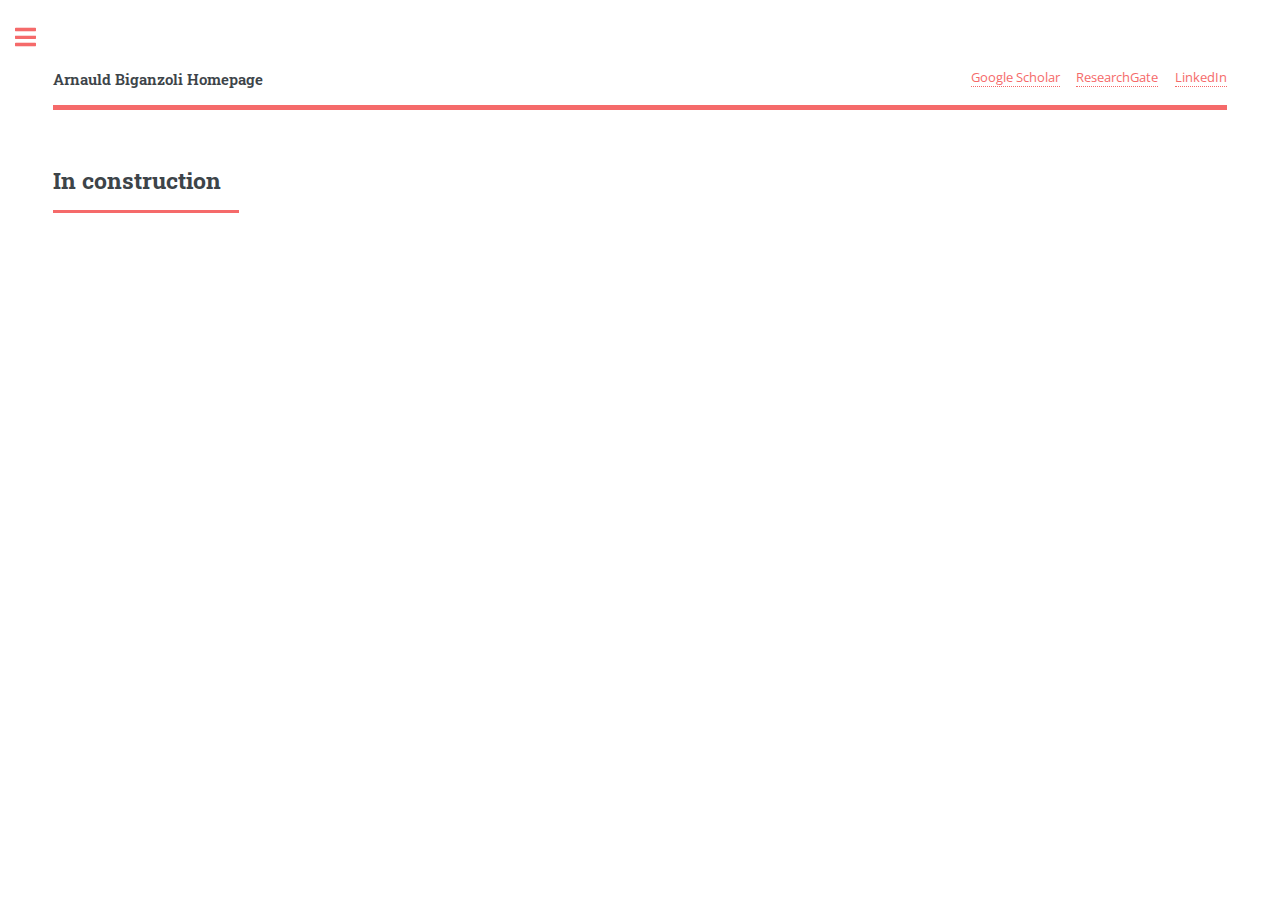
<file: Blog.html>
<!DOCTYPE HTML>
<!--
	BLOG
-->
<html>

<head>
	<title>Arnauld Biganzoli - Homepage</title>
	<meta charset="utf-8" />
	<meta name="viewport" content="width=device-width, initial-scale=1, user-scalable=no" />
	<link rel="stylesheet" href="assets/css/main.css" />
</head>

<body class="is-preload">

	<!-- Wrapper -->
	<div id="wrapper">

		<!-- Main -->
		<div id="main">
			<div class="inner">

				<!-- Header -->
				<header id="header">
					<a href="index.html" class="logo"><strong>Arnauld Biganzoli Homepage</strong> </a>
					<ul class="icons">
						<li><a href="https://scholar.google.fr/citations?user=h83aGFkAAAAJ&hl=fr"><span class="label">Google
									Scholar</span></a></li>
						<li><a href="https://www.researchgate.net/profile/Arnaud-Biganzoli"><span
									class="label">ResearchGate</span></a></li>
						<li><a href="https://www.linkedin.com/in/arnauld-biganzoli/"><span
									class="label">LinkedIn</span></a>
						</li>
					</ul>
				</header>

				<!-- Content -->
				<section>
					<header class="major">
						<h2>In construction</h2>
					</header>
				</section>
			</div>
		</div>

		<!-- Sidebar -->
		<div id="sidebar">
			<div class="inner">

				<!-- Menu -->
				<nav id="menu">
					<header class="major">
						<h2>Menu</h2>
					</header>
					<ul>
						<li><a href="index.html">Homepage</a></li>
						<li><a href="CV.html">CV</a></li>
						<li><a href="Research.html">Research</a></li>


						<ul>
							<li><a href="Research.html">Projects</a></li>
							<li><a href="Talks.html">Talks</a></li>
							<li><a href="Publications.html">Publications</a></li>
							<li><a href="Collaborators.html">Collaborators</a></li>

						</ul>

						<li><a href="Blog.html">Blog</a></li>

					</ul>
				</nav>

				<!-- Section -->
				<section>
					<header class="major">
						<h2>Contact</h2>
					</header>

					<ul class="contact">
						<li class="icon solid fa-envelope"><a
								href="mailto:arnauld.biganzoli@laplace.univ-tlse.fr">arnauld.biganzoli [at]
								laplace.univ-tlse.fr</a></li>
						<li class="icon solid fa-building">LAPLACE<br />118 route de Narbonne<br />31062 Toulouse cedex
							09, France</li>
					</ul>
				</section>

			</div>
		</div>
	</div>

	<!-- Scripts -->
	<script src="assets/js/jquery.min.js"></script>
	<script src="assets/js/browser.min.js"></script>
	<script src="assets/js/breakpoints.min.js"></script>
	<script src="assets/js/util.js"></script>
	<script src="assets/js/main.js"></script>

</body>

</html>
</file>
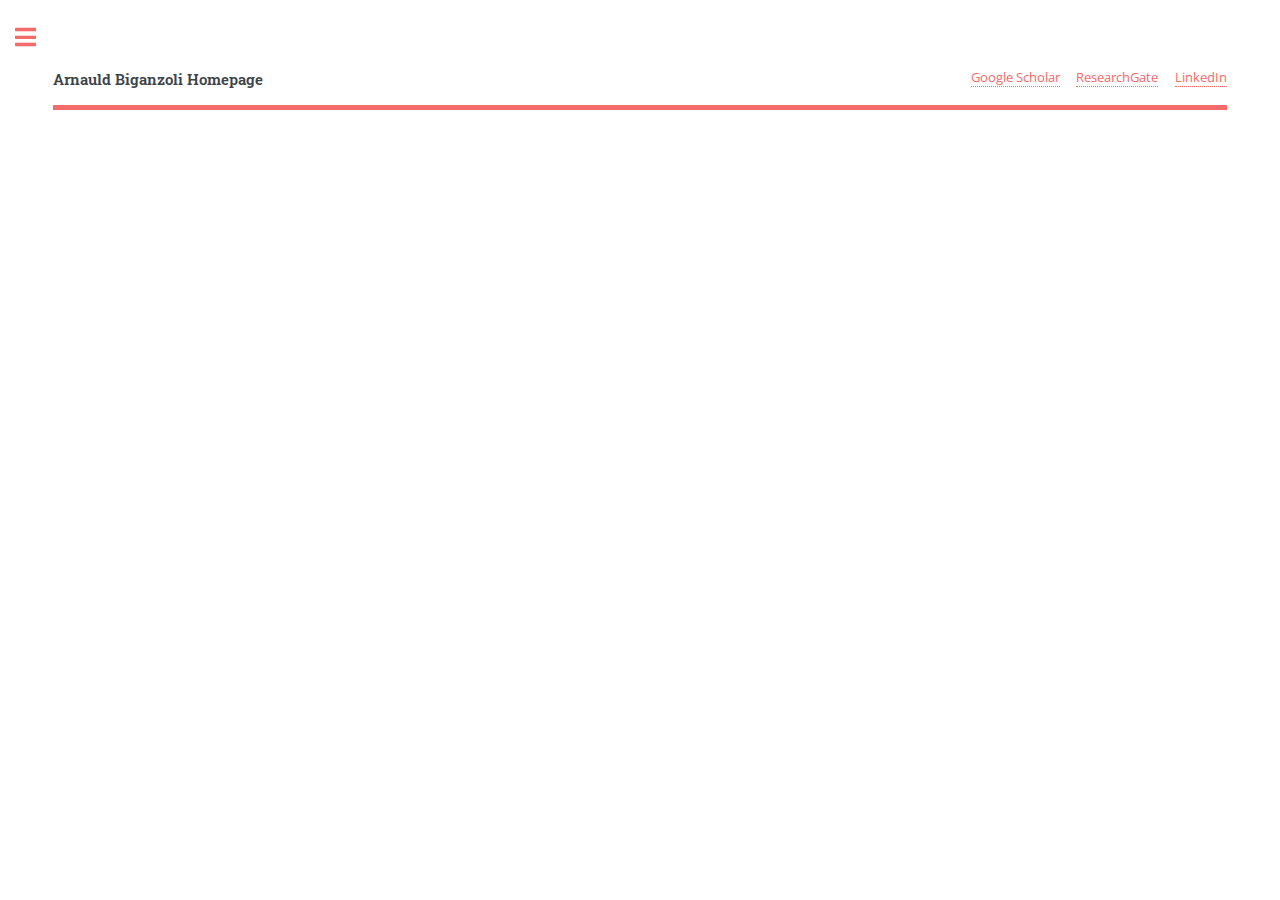
<file: Collaborators.html>
<!DOCTYPE HTML>
<!--
	Arnauld Biganzoli Homepage
-->
<html>

<head>
	<title>Arnauld Biganzoli - Homepage</title>
	<meta charset="utf-8" />
	<meta name="viewport" content="width=device-width, initial-scale=1, user-scalable=no" />
	<link rel="stylesheet" href="assets/css/main.css" />
</head>

<body class="is-preload">

	<!-- Wrapper -->
	<div id="wrapper">

		<!-- Main -->
		<div id="main">
			<div class="inner">

				<!-- Header -->
				<header id="header">
					<a href="index.html" class="logo"><strong>Arnauld Biganzoli Homepage</strong></a>
					<ul class="icons">
						<li><a href="https://scholar.google.fr/citations?user=h83aGFkAAAAJ&hl=fr"><span
									class="label">Google Scholar</span></a></li>
						<li><a href="https://www.researchgate.net/profile/Arnaud-Biganzoli"><span
									class="label">ResearchGate</span></a></li>
						<li><a href="https://www.linkedin.com/in/arnauld-biganzoli/"><span class="label">LinkedIn</span></a>
						</li>
					</ul>
				</header>
			</div>
		</div>

		<!-- Sidebar -->
		<div id="sidebar">
			<div class="inner">

				<!-- Menu -->
				<nav id="menu">
					<header class="major">
						<h2>Menu</h2>
					</header>
					<ul>
						<li><a href="index.html">Homepage</a></li>
						<!--<ul>
									<li><a href="index.html#news">News and open positions</a></li>
								</ul>-->
						<li><a href="CV.html">CV</a></li>
						<li><a href="Research.html">Research</a></li>
						<ul>
							<li><a href="Research.html">Projects</a></li>
							<li><a href="Talks.html">Talks</a></li>
							<li><a href="Publications.html">Publications</a></li>
							<li><a href="Collaborators.html">Collaborators</a></li>
						</ul>

						<li><a href="Blog.html">Blog</a></li>
					</ul>
				</nav>

				<!-- Section -->
				<section>
					<header class="major">
						<h2>Contact</h2>
					</header>

					<ul class="contact">
						<li class="icon solid fa-envelope"><a
								href="mailto:arnauld.biganzoli@laplace.univ-tlse.fr">arnauld.biganzoli [at]
								laplace.univ-tlse.fr</a></li>
						<li class="icon solid fa-building">LAPLACE<br />118 route de Narbonne<br />31062 Toulouse cedex
							09, France</li>
					</ul>
				</section>
			</div>
		</div>
	</div>

	<!-- Scripts -->
	<script src="assets/js/jquery.min.js"></script>
	<script src="assets/js/browser.min.js"></script>
	<script src="assets/js/breakpoints.min.js"></script>
	<script src="assets/js/util.js"></script>
	<script src="assets/js/main.js"></script>

</body>

</html>
</file>
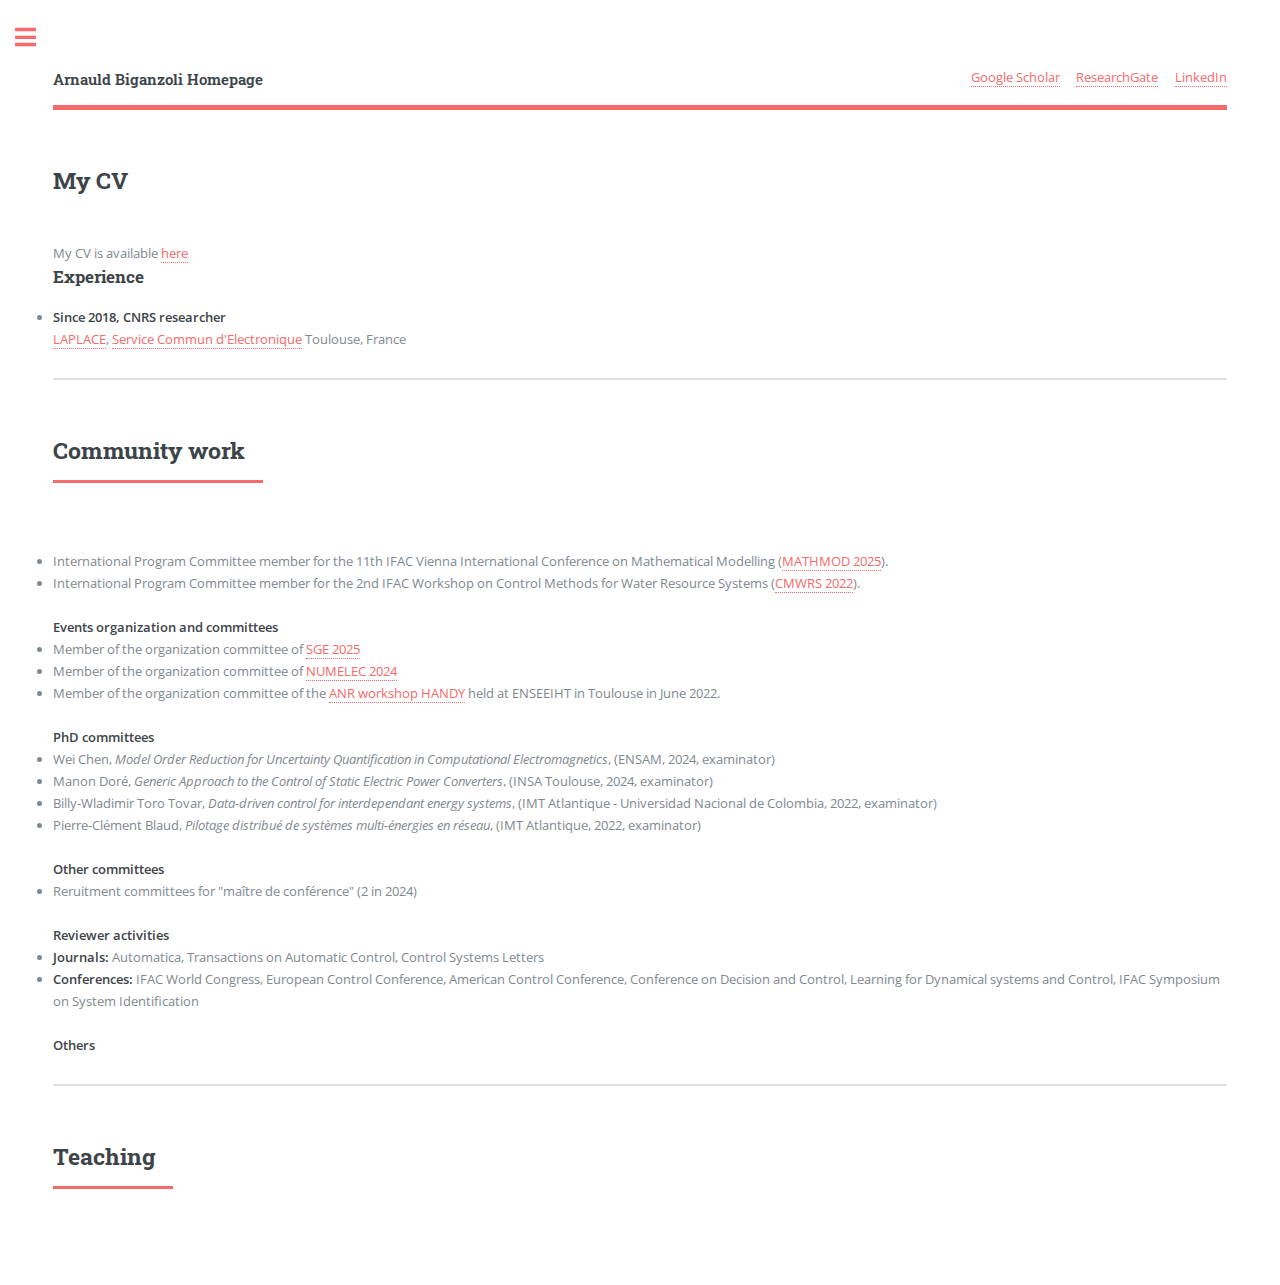
<file: CV.html>
<!DOCTYPE HTML>
<!--
	CV
-->
<html>

<head>
	<title>Arnauld Biganzoli - Homepage</title>
	<meta charset="utf-8" />
	<meta name="viewport" content="width=device-width, initial-scale=1, user-scalable=no" />
	<link rel="stylesheet" href="assets/css/main.css" />
</head>

<body class="is-preload">

	<!-- Wrapper -->
	<div id="wrapper">

		<!-- Main -->
		<div id="main">
			<div class="inner">

				<!-- Header -->
				<header id="header">
					<a href="index.html" class="logo"><strong>Arnauld Biganzoli Homepage</strong> </a>
					<ul class="icons">
						<li><a href="https://scholar.google.fr/citations?user=h83aGFkAAAAJ&hl=fr"><span class="label">Google
									Scholar</span></a></li>
						<li><a href="https://www.researchgate.net/profile/Arnaud-Biganzoli"><span
									class="label">ResearchGate</span></a></li>
						<li><a href="https://www.linkedin.com/in/arnauld-biganzoli/"><span
									class="label">LinkedIn</span></a></li>
					</ul>
				</header>

				<!-- Content -->
				<section>

					<!-- Content -->
					<header class="major">
						<h2>My CV </h2>
						<br>
						My CV is available <a href="CV-BIGANZOLI-Arnauld.pdf">here</a>
						<br>
					</header>

					<div class="row">
						<div class="col-md-auto">
							<h3>Experience</h3>
							<li><b>Since 2018, CNRS researcher</b> <br> <a
									href="http://www.laplace.univ-tlse.fr/">LAPLACE</a>, <a
									href="http://www.laplace.univ-tlse.fr/">Service Commun d'Electronique</a> Toulouse,
								France</li>
						</div>
					</div>
				</section>
				<section>
					<header class="major">
						<h2>Community work</h2>
					</header>

					<br>
					<li>International Program Committee member for the 11th IFAC Vienna International Conference on
						Mathematical Modelling (<a href="https://www.mathmod.at/">MATHMOD 2025</a>).</li>
					<li>International Program Committee member for the 2nd IFAC Workshop on Control Methods for Water
						Resource Systems (<a href="https://cmwrs2022.deib.polimi.it/">CMWRS 2022</a>).</li>

					<br>
					<b>Events organization and committees</b>
					<li>Member of the organization committee of <a href="https://sge2025.sciencesconf.org/">SGE 2025</a>
					</li>
					<li>Member of the organization committee of <a
							href="https://numelec2024.sciencesconf.org/?forward-action=index&forward-controller=index&lang=en">NUMELEC
							2024</a></li>
					<li>Member of the organization committee of the <a
							href="https://sites.google.com/view/anr-handy-workshop-toulouse-22/home">ANR workshop
							HANDY</a> held at ENSEEIHT in Toulouse in June 2022.</li>

					<br>
					<b>PhD committees</b>
					<li>Wei Chen, <i>Model Order Reduction for Uncertainty Quantification in Computational
							Electromagnetics</i>, (ENSAM, 2024, examinator)</li>
					<li>Manon Doré, <i>Generic Approach to the Control of Static Electric Power Converters</i>, (INSA
						Toulouse, 2024, examinator)</li>
					<li>Billy-Wladimir Toro Tovar, <i>Data-driven control for interdependant energy systems</i>, (IMT
						Atlantique - Universidad Nacional de Colombia, 2022, examinator)</li>
					<li>Pierre-Clément Blaud, <i>Pilotage distribué de systèmes multi-énergies en réseau</i>, (IMT
						Atlantique, 2022, examinator)</li>

					<br>
					<b>Other committees</b>
					<li>Reruitment committees for "maître de conférence" (2 in 2024)</li>

					<br>
					<b>Reviewer activities</b>
					<li><b>Journals:</b> Automatica, Transactions on Automatic Control, Control Systems Letters </li>
					<li><b>Conferences:</b> IFAC World Congress, European Control Conference, American Control
						Conference, Conference on Decision and Control, Learning for Dynamical systems and Control, IFAC
						Symposium on System Identification</li>

					<br>
					<b>Others</b>
				</section>
				<section>
					<header class="major">
						<h2>Teaching</h2>
					</header>
					<br>
				</section>
			</div>
		</div>

		<!-- Sidebar -->
		<div id="sidebar">
			<div class="inner">

				<!-- Menu -->
				<nav id="menu">
					<header class="major">
						<h2>Menu</h2>
					</header>
					<ul>
						<li><a href="index.html">Homepage</a></li>
						<!--<ul>
								<li><a href="index.html#news">News and open positions</a></li>
							</ul>-->
						<li><a href="CV.html">CV</a></li>
						<li><a href="Research.html">Research</a></li>

						<ul>
							<li><a href="Research.html">Projects</a></li>
							<li><a href="Talks.html">Talks</a></li>
							<li><a href="Publications.html">Publications</a></li>
							<li><a href="Collaborators.html">Collaborators</a></li>
						</ul>

						<li><a href="Blog.html">Blog</a></li>
					</ul>
				</nav>



				<!-- Section -->
				<section>
					<header class="major">
						<h2>Contact</h2>
					</header>

					<ul class="contact">
						<li class="icon solid fa-envelope"><a
								href="mailto:arnauld.biganzoli@laplace.univ-tlse.fr">arnauld.biganzoli [at]
								laplace.univ-tlse.fr</a></li>
						<li class="icon solid fa-building">LAPLACE<br />118 route de Narbonne<br />31062 Toulouse cedex
							09, France</li>
					</ul>
				</section>
			</div>
		</div>
	</div>

	<!-- Scripts -->
	<script src="assets/js/jquery.min.js"></script>
	<script src="assets/js/browser.min.js"></script>
	<script src="assets/js/breakpoints.min.js"></script>
	<script src="assets/js/util.js"></script>
	<script src="assets/js/main.js"></script>

</body>

</html>
</file>
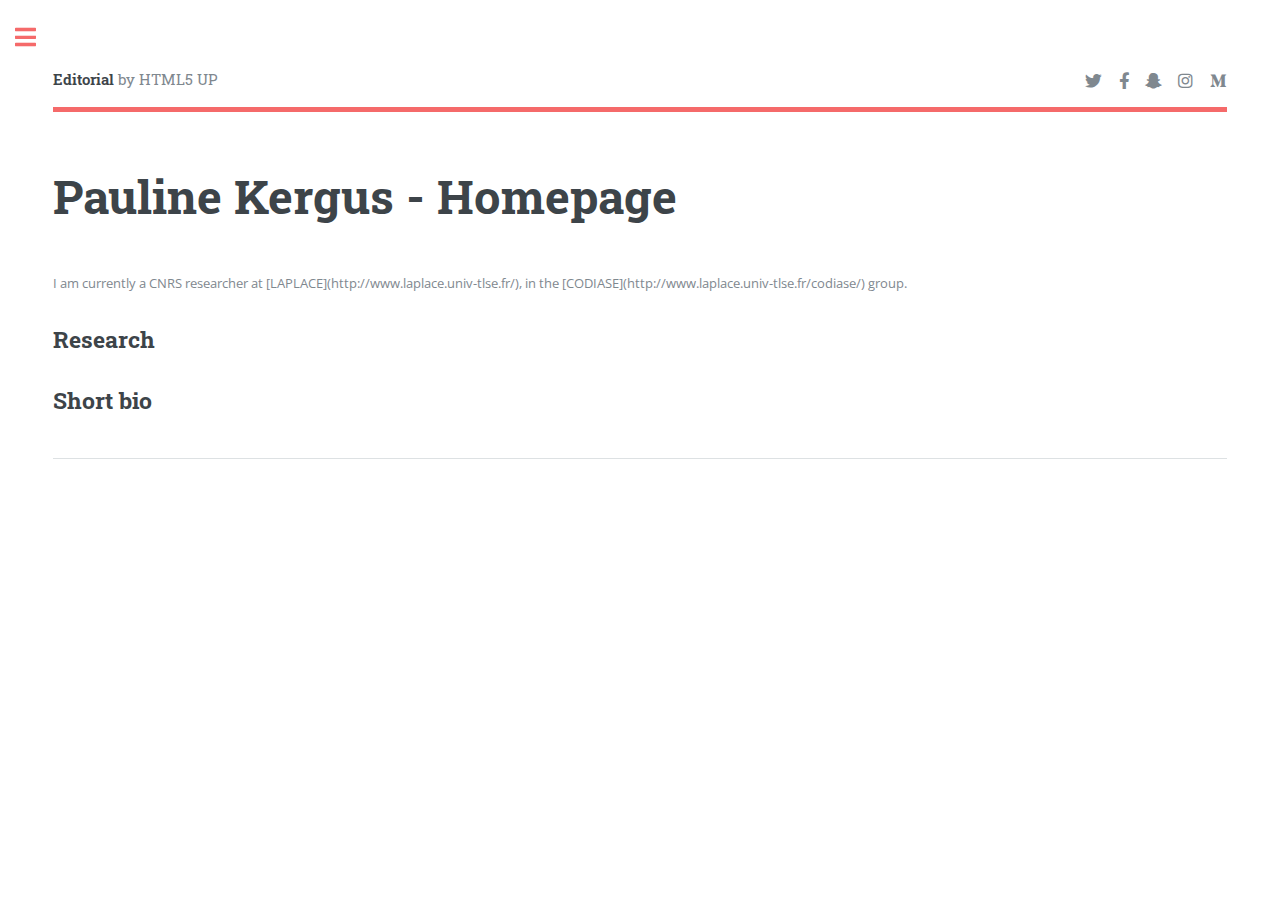
<file: generic.html>
<!DOCTYPE HTML>
<!--
	Editorial by HTML5 UP
	html5up.net | @ajlkn
	Free for personal and commercial use under the CCA 3.0 license (html5up.net/license)
-->
<html>

<head>
	<title>Arnauld Biganzoli - Homepage</title>
	<meta charset="utf-8" />
	<meta name="viewport" content="width=device-width, initial-scale=1, user-scalable=no" />
	<link rel="stylesheet" href="assets/css/main.css" />
</head>

<body class="is-preload">

	<!-- Wrapper -->
	<div id="wrapper">

		<!-- Main -->
		<div id="main">
			<div class="inner">

				<!-- Header -->
				<header id="header">
					<a href="index.html" class="logo"><strong>Editorial</strong> by HTML5 UP</a>
					<ul class="icons">
						<li><a href="#" class="icon brands fa-twitter"><span class="label">Twitter</span></a></li>
						<li><a href="#" class="icon brands fa-facebook-f"><span class="label">Facebook</span></a></li>
						<li><a href="#" class="icon brands fa-snapchat-ghost"><span class="label">Snapchat</span></a>
						</li>
						<li><a href="#" class="icon brands fa-instagram"><span class="label">Instagram</span></a></li>
						<li><a href="#" class="icon brands fa-medium-m"><span class="label">Medium</span></a></li>
					</ul>
				</header>

				<!-- Content -->
				<section>
					<header class="main">
						<h1>Pauline Kergus - Homepage</h1>
					</header>

					<p>I am currently a CNRS researcher at [LAPLACE](http://www.laplace.univ-tlse.fr/), in the
						[CODIASE](http://www.laplace.univ-tlse.fr/codiase/) group. </p>

					<h2>Research</h2>
					<p>
					</p>

					<h2>Short bio</h2>
					<p>
					</p>

					<hr class="major" />

				</section>

			</div>
		</div>

		<!-- Sidebar -->
		<div id="sidebar">
			<div class="inner">

				<!-- Menu -->
				<nav id="menu">
					<header class="major">
						<h2>Menu</h2>
					</header>
					<ul>
						<li><a href="index.html">Homepage</a></li>
						<li><a href="generic.html">Generic</a></li>
						<li><a href="elements.html">Elements</a></li>
						<li>
							<span class="opener">Submenu</span>
							<ul>
								<li><a href="#">Lorem Dolor</a></li>
								<li><a href="#">Ipsum Adipiscing</a></li>
								<li><a href="#">Tempus Magna</a></li>
								<li><a href="#">Feugiat Veroeros</a></li>
							</ul>
						</li>
						<li><a href="#">Etiam Dolore</a></li>
						<li><a href="#">Adipiscing</a></li>
						<li>
							<span class="opener">Another Submenu</span>
							<ul>
								<li><a href="#">Lorem Dolor</a></li>
								<li><a href="#">Ipsum Adipiscing</a></li>
								<li><a href="#">Tempus Magna</a></li>
								<li><a href="#">Feugiat Veroeros</a></li>
							</ul>
						</li>
						<li><a href="#">Maximus Erat</a></li>
						<li><a href="#">Sapien Mauris</a></li>
						<li><a href="#">Amet Lacinia</a></li>
					</ul>
				</nav>

				<!-- Section -->
				<section>
					<header class="major">
						<h2>Ante interdum</h2>
					</header>
					<div class="mini-posts">
						<article>
							<a href="#" class="image"><img src="images/pic07.jpg" alt="" /></a>
							<p>Aenean ornare velit lacus, ac varius enim lorem ullamcorper dolore aliquam.</p>
						</article>
						<article>
							<a href="#" class="image"><img src="images/pic08.jpg" alt="" /></a>
							<p>Aenean ornare velit lacus, ac varius enim lorem ullamcorper dolore aliquam.</p>
						</article>
						<article>
							<a href="#" class="image"><img src="images/pic09.jpg" alt="" /></a>
							<p>Aenean ornare velit lacus, ac varius enim lorem ullamcorper dolore aliquam.</p>
						</article>
					</div>
					<ul class="actions">
						<li><a href="#" class="button">More</a></li>
					</ul>
				</section>

				<!-- Section -->
				<section>
					<header class="major">
						<h2>Get in touch</h2>
					</header>
					<p>Sed varius enim lorem ullamcorper dolore aliquam aenean ornare velit lacus, ac varius enim lorem
						ullamcorper dolore. Proin sed aliquam facilisis ante interdum. Sed nulla amet lorem feugiat
						tempus aliquam.</p>
					<ul class="contact">
						<li class="icon solid fa-envelope"><a href="#">information@untitled.tld</a></li>
						<li class="icon solid fa-phone">(000) 000-0000</li>
						<li class="icon solid fa-home">1234 Somewhere Road #8254<br />
							Nashville, TN 00000-0000</li>
					</ul>
				</section>

				<!-- Footer -->
				<footer id="footer">
					<p class="copyright">&copy; Untitled. All rights reserved. Demo Images: <a
							href="https://unsplash.com">Unsplash</a>. Design: <a href="https://html5up.net">HTML5
							UP</a>.</p>
				</footer>

			</div>
		</div>

	</div>

	<!-- Scripts -->
	<script src="assets/js/jquery.min.js"></script>
	<script src="assets/js/browser.min.js"></script>
	<script src="assets/js/breakpoints.min.js"></script>
	<script src="assets/js/util.js"></script>
	<script src="assets/js/main.js"></script>

</body>

</html>
</file>
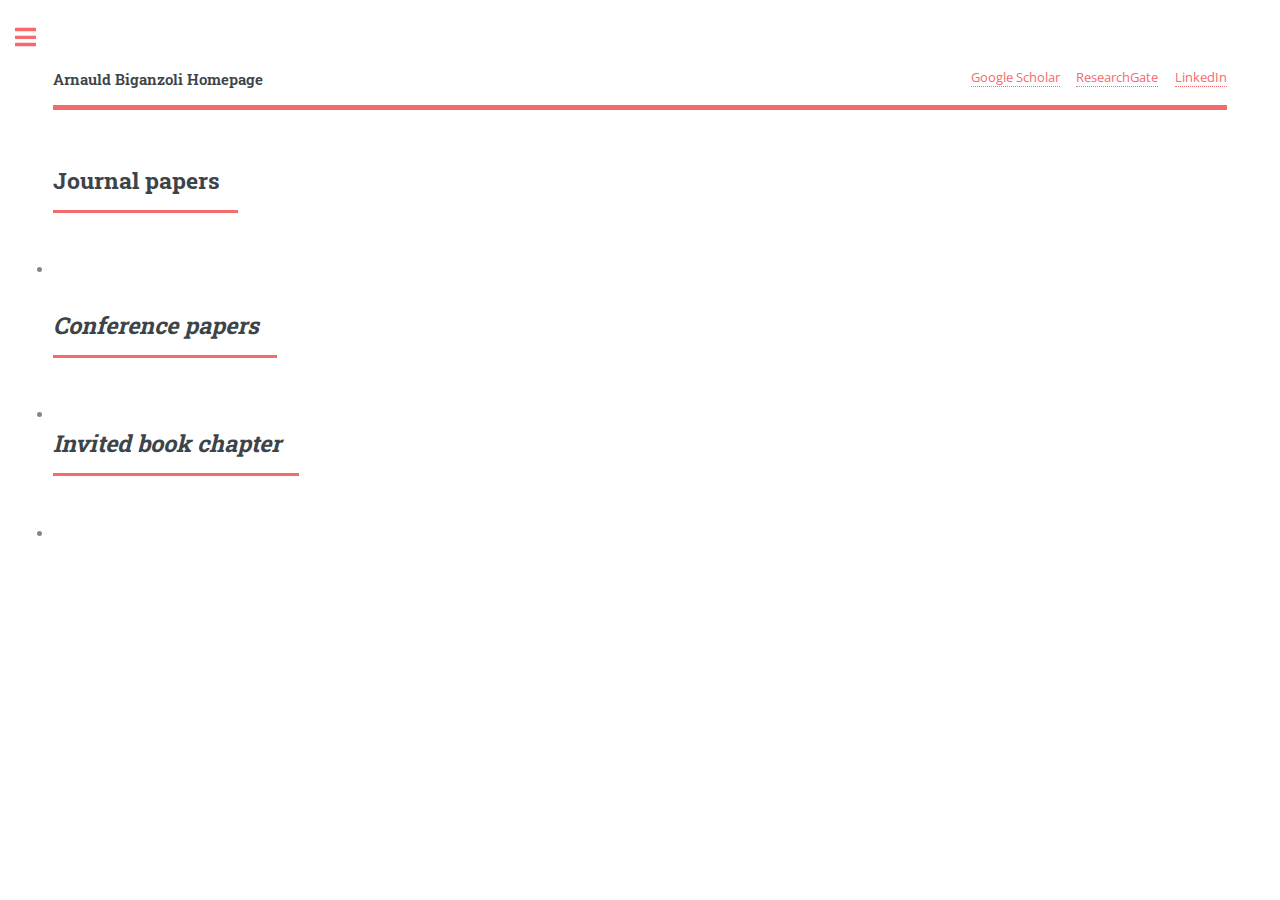
<file: Publications.html>
<!DOCTYPE HTML>
<!--
	Arnauld Biganzoli Homepage
-->
<html>

<head>
	<title>Arnauld Biganzoli - Homepage</title>
	<meta charset="utf-8" />
	<meta name="viewport" content="width=device-width, initial-scale=1, user-scalable=no" />
	<link rel="stylesheet" href="assets/css/main.css" />
</head>

<body class="is-preload">

	<!-- Wrapper -->
	<div id="wrapper">

		<!-- Main -->
		<div id="main">
			<div class="inner">

				<!-- Header -->
				<header id="header">
					<a href="index.html" class="logo"><strong>Arnauld Biganzoli Homepage</strong></a>
					<ul class="icons">
						<li><a href="https://scholar.google.fr/citations?user=h83aGFkAAAAJ&hl=fr"><span
									class="label">Google
									Scholar</span></a></li>
						<li><a href="https://www.researchgate.net/profile/Arnaud-Biganzoli"><span
									class="label">ResearchGate</span></a></li>
						<li><a href="https://www.linkedin.com/in/arnauld-biganzoli/"><span
									class="label">LinkedIn</span></a>
						</li>
					</ul>
				</header>

				<section>
					<header class="major">
						<h2>Journal papers</h2>
					</header>
					<li><i>
						<!-- TODO -->
					</li>
				</section>

				<section>
					<header class="major">
						<h2>Conference papers</h2>
					</header>
					<li><i>
						<!-- TODO -->
					</li>
				</section>

				<section>
					<header class="major">
						<h2>Invited book chapter</h2>
					</header>
					<li><i>
						<!-- TODO -->
					</li>
				</section>
			</div>
		</div>

		<!-- Sidebar -->
		<div id="sidebar">
			<div class="inner">

				<!-- Menu -->
				<nav id="menu">
					<header class="major">
						<h2>Menu</h2>
					</header>
					<ul>
						<li><a href="index.html">Homepage</a></li>
						<!--<ul>
										<li><a href="index.html#news">News and open positions</a></li>
									</ul>-->
						<li><a href="CV.html">CV</a></li>
						<li><a href="Research.html">Research</a></li>


						<ul>
							<li><a href="Research.html">Projects</a></li>
							<li><a href="Talks.html">Talks</a></li>
							<li><a href="Publications.html">Publications</a></li>
							<li><a href="Collaborators.html">Collaborators</a></li>

						</ul>

						<li><a href="Blog.html">Blog</a></li>

					</ul>
				</nav>



				<!-- Section -->
				<section>
					<header class="major">
						<h2>Contact</h2>
					</header>

					<ul class="contact">
						<li class="icon solid fa-envelope"><a
								href="mailto:arnauld.biganzoli@laplace.univ-tlse.fr">arnauld.biganzoli [at]
								laplace.univ-tlse.fr</a></li>
						<li class="icon solid fa-building">LAPLACE<br />118 route de Narbonne<br />31062 Toulouse cedex
							09, France</li>
					</ul>
				</section>



			</div>
		</div>

	</div>

	<!-- Scripts -->
	<script src="assets/js/jquery.min.js"></script>
	<script src="assets/js/browser.min.js"></script>
	<script src="assets/js/breakpoints.min.js"></script>
	<script src="assets/js/util.js"></script>
	<script src="assets/js/main.js"></script>

</body>

</html>
</file>
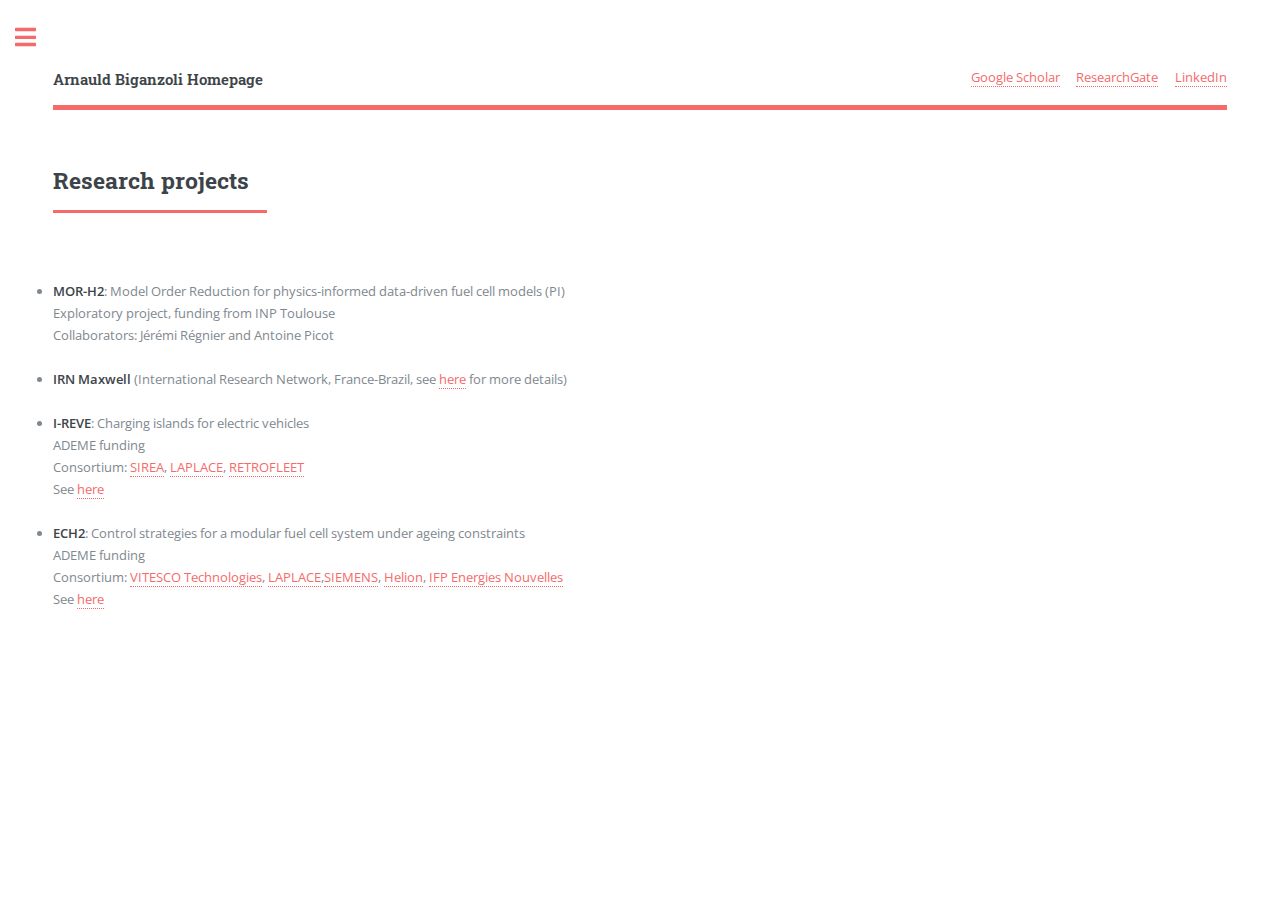
<file: Research.html>
<!DOCTYPE HTML>
<!--
	CV
-->
<html>

<head>
	<title>Arnauld Biganzoli - Homepage</title>
	<meta charset="utf-8" />
	<meta name="viewport" content="width=device-width, initial-scale=1, user-scalable=no" />
	<link rel="stylesheet" href="assets/css/main.css" />
</head>

<body class="is-preload">

	<!-- Wrapper -->
	<div id="wrapper">

		<!-- Main -->
		<div id="main">
			<div class="inner">

				<!-- Header -->
				<header id="header">
					<a href="index.html" class="logo"><strong>Arnauld Biganzoli Homepage</strong> </a>
					<ul class="icons">
						<li><a href="https://scholar.google.fr/citations?user=h83aGFkAAAAJ&hl=fr"><span class="label">Google
									Scholar</span></a></li>
						<li><a href="https://www.researchgate.net/profile/Arnaud-Biganzoli"><span
									class="label">ResearchGate</span></a></li>
						<li><a href="https://www.linkedin.com/in/arnauld-biganzoli/"><span
									class="label">LinkedIn</span></a>
						</li>
					</ul>
				</header>

				<!-- Content -->
				<section>
					<header class="major">
						<h2>Research projects</h2>
					</header>

					<br>
					<li> <b>MOR-H2</b>: Model Order Reduction for physics-informed data-driven fuel cell models (PI)<br>
						Exploratory project, funding from INP Toulouse<br>
						Collaborators: Jérémi Régnier and Antoine Picot </li>

					<br>
					<li><b>IRN Maxwell</b> (International Research Network, France-Brazil, see <a
							href="https://rio.office.cnrs.fr/recherche/irn-maxwell-methodes-et-outils-multi-echelles-pour-la-modelisation-et-la-conception-des-composants-et-systemes-electriques/">here</a>
						for more details) </li>

					<br>
					<li><b>I-REVE</b>: Charging islands for electric vehicles<br>
						ADEME funding<br>
						Consortium: <a href="https://www.sireagroup.com/">SIREA</a>, <a
							href="https://www.laplace.univ-tlse.fr/">LAPLACE</a>, <a
							href="https://www.retrofleet.fr/">RETROFLEET</a> <br>
						See <a
							href="https://librairie.ademe.fr/mobilite-et-transport/6202-i-reve-ilots-de-recharge-pour-vehicule-electrique-utilisant-les-enr-et-un-stockage-pilote.html">here</a>
					</li>

					<br>
					<li><b>ECH2</b>: Control strategies for a modular fuel cell system under ageing constraints <br>
						ADEME funding<br>
						Consortium: <a href="https://www.vitesco-technologies.com/fr-fr">VITESCO Technologies</a>, <a
							href="https://www.laplace.univ-tlse.fr/">LAPLACE</a>,<a
							href="https://www.siemens.com/fr/fr.html">SIEMENS</a>, <a
							href="https://www.helionenergy.com/">Helion</a>, <a
							href="https://www.ifpenergiesnouvelles.fr/">IFP Energies Nouvelles</a> <br>
						See <a href="https://librairie.ademe.fr/mobilite-et-transport/5244-ech2.html">here</a> </li>

				</section>

			</div>

		</div>

		<!-- Sidebar -->
		<div id="sidebar">
			<div class="inner">

				<!-- Menu -->
				<nav id="menu">
					<header class="major">
						<h2>Menu</h2>
					</header>
					<ul>
						<li><a href="index.html">Homepage</a></li>
						<!--<ul>
										<li><a href="index.html#news">News and open positions</a></li>
									</ul>-->
						<li><a href="CV.html">CV</a></li>
						<li><a href="Research.html">Research</a></li>


						<ul>
							<li><a href="Research.html">Projects</a></li>
							<li><a href="Talks.html">Talks</a></li>
							<li><a href="Publications.html">Publications</a></li>
							<li><a href="Collaborators.html">Collaborators</a></li>

						</ul>

						<li><a href="Blog.html">Blog</a></li>

					</ul>
				</nav>



				<!-- Section -->
				<section>
					<header class="major">
						<h2>Contact</h2>
					</header>

					<ul class="contact">
						<li class="icon solid fa-envelope"><a
								href="mailto:arnauld.biganzoli@laplace.univ-tlse.fr">arnauld.biganzoli [at]
								laplace.univ-tlse.fr</a></li>
						<li class="icon solid fa-building">LAPLACE<br />118 route de Narbonne<br />31062 Toulouse cedex
							09, France</li>
					</ul>
				</section>

			</div>
		</div>

	</div>

	<!-- Scripts -->
	<script src="assets/js/jquery.min.js"></script>
	<script src="assets/js/browser.min.js"></script>
	<script src="assets/js/breakpoints.min.js"></script>
	<script src="assets/js/util.js"></script>
	<script src="assets/js/main.js"></script>

</body>

</html>
</file>
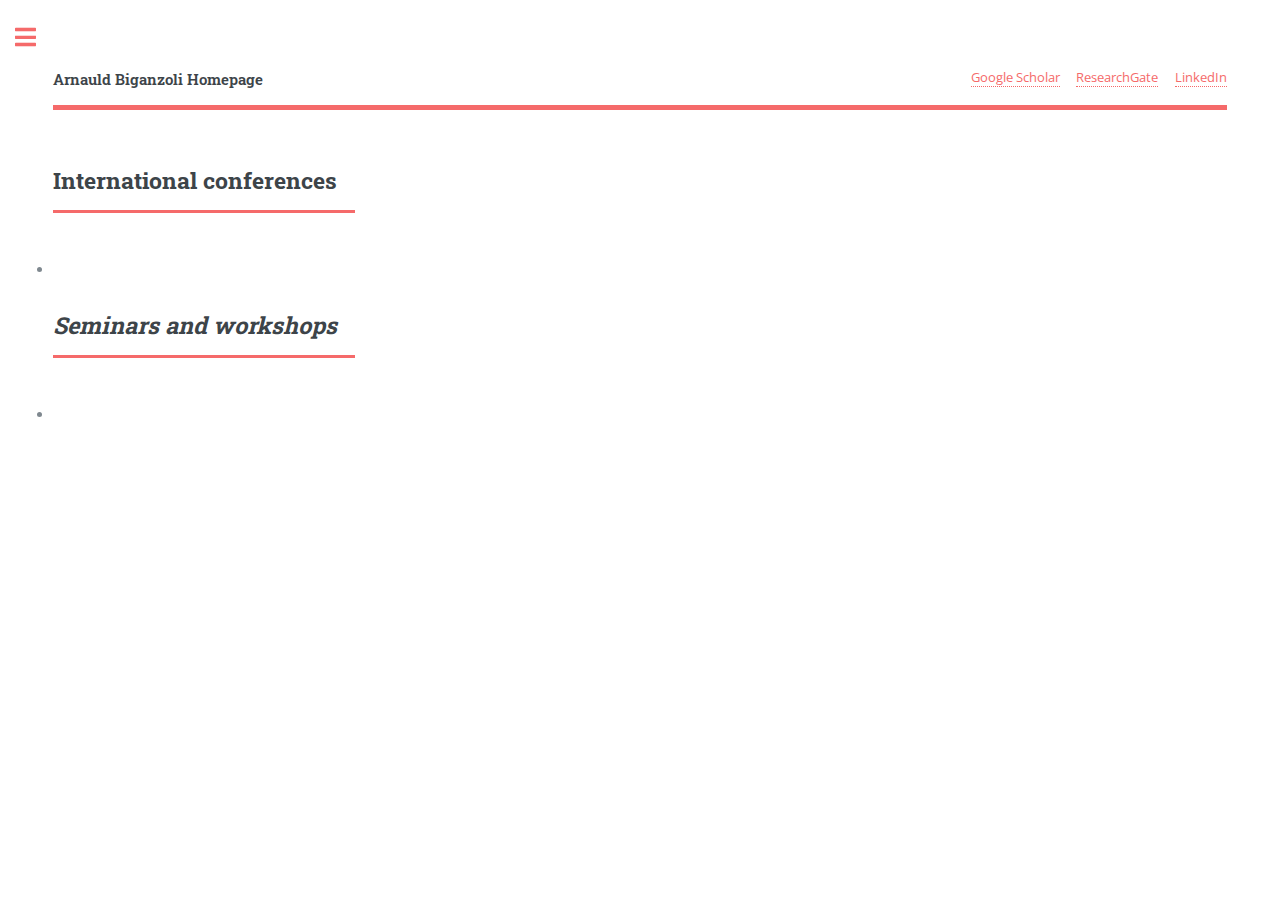
<file: Talks.html>
<!DOCTYPE HTML>
<!--
	Pauline Kergus Homepage
-->
<html>

<head>
	<title>Arnauld Biganzoli - Homepage</title>
	<meta charset="utf-8" />
	<meta name="viewport" content="width=device-width, initial-scale=1, user-scalable=no" />
	<link rel="stylesheet" href="assets/css/main.css" />
</head>

<body class="is-preload">

	<!-- Wrapper -->
	<div id="wrapper">

		<!-- Main -->
		<div id="main">
			<div class="inner">

				<!-- Header -->
				<header id="header">
					<a href="index.html" class="logo"><strong>Arnauld Biganzoli Homepage</strong></a>
					<ul class="icons">
						<li><a href="https://scholar.google.fr/citations?user=h83aGFkAAAAJ&hl=fr"><span
									class="label">Google Scholar</span></a></li>
						<li><a href="https://www.researchgate.net/profile/Arnaud-Biganzoli"><span
									class="label">ResearchGate</span></a></li>
						<li><a href="https://www.linkedin.com/in/arnauld-biganzoli/"><span
									class="label">LinkedIn</span></a>
						</li>
					</ul>
				</header>

				<section>
					<header class="major">
						<h2>International conferences</h2>
					</header>
					<li> <i>
							<!-- TODO -->
					</li>
				</section>

				<section>
					<header class="major">
						<h2>Seminars and workshops</h2>
					</header>
					<li><i>
							<!-- TODO -->
					</li>
				</section>

			</div>
		</div>

		<!-- Sidebar -->
		<div id="sidebar">
			<div class="inner">

				<!-- Menu -->
				<nav id="menu">
					<header class="major">
						<h2>Menu</h2>
					</header>
					<ul>
						<li><a href="index.html">Homepage</a></li>
						<!--<ul>
							<li><a href="index.html#news">News and open positions</a></li>
						</ul>-->
						<li><a href="CV.html">CV</a></li>
						<li><a href="Research.html">Research</a></li>


						<ul>
							<li><a href="Research.html">Projects</a></li>
							<li><a href="Talks.html">Talks</a></li>
							<li><a href="Publications.html">Publications</a></li>
							<li><a href="Collaborators.html">Collaborators</a></li>

						</ul>

						<li><a href="Blog.html">Blog</a></li>

					</ul>
				</nav>

				<!-- Section -->
				<section>
					<header class="major">
						<h2>Contact</h2>
					</header>

					<ul class="contact">
						<li class="icon solid fa-envelope"><a
								href="mailto:arnauld.biganzoli@laplace.univ-tlse.fr">arnauld.biganzoli [at]
								laplace.univ-tlse.fr</a></li>
						<li class="icon solid fa-building">LAPLACE<br />118 route de Narbonne<br />31062 Toulouse cedex
							09, France</li>
					</ul>
				</section>
			</div>
		</div>

	</div>

	<!-- Scripts -->
	<script src="assets/js/jquery.min.js"></script>
	<script src="assets/js/browser.min.js"></script>
	<script src="assets/js/breakpoints.min.js"></script>
	<script src="assets/js/util.js"></script>
	<script src="assets/js/main.js"></script>

</body>

</html>
</file>
<file: assets/css/main.css>
@import url(fontawesome-all.min.css);
@import url("https://fonts.googleapis.com/css?family=Open+Sans:400,600,400italic,600italic|Roboto+Slab:400,700");

/*
	Editorial by HTML5 UP
	html5up.net | @ajlkn
	Free for personal and commercial use under the CCA 3.0 license (html5up.net/license)
*/

html,
body,
div,
span,
applet,
object,
iframe,
h1,
h2,
h3,
h4,
h5,
h6,
p,
blockquote,
pre,
a,
abbr,
acronym,
address,
big,
cite,
code,
del,
dfn,
em,
img,
ins,
kbd,
q,
s,
samp,
small,
strike,
strong,
sub,
sup,
tt,
var,
b,
u,
i,
center,
dl,
dt,
dd,
ol,
ul,
li,
fieldset,
form,
label,
legend,
table,
caption,
tbody,
tfoot,
thead,
tr,
th,
td,
article,
aside,
canvas,
details,
embed,
figure,
figcaption,
footer,
header,
hgroup,
menu,
nav,
output,
ruby,
section,
summary,
time,
mark,
audio,
video {
    margin: 0;
    padding: 0;
    border: 0;
    font-size: 100%;
    font: inherit;
    vertical-align: baseline;
}

article,
aside,
details,
figcaption,
figure,
footer,
header,
hgroup,
menu,
nav,
section {
    display: block;
}

body {
    line-height: 1;
}

ol,
ul {
    list-style: none;
}

blockquote,
q {
    quotes: none;
}

blockquote:before,
blockquote:after,
q:before,
q:after {
    content: '';
    content: none;
}

table {
    border-collapse: collapse;
    border-spacing: 0;
}

body {
    -webkit-text-size-adjust: none;
}

mark {
    background-color: transparent;
    color: inherit;
}

input::-moz-focus-inner {
    border: 0;
    padding: 0;
}

input,
select,
textarea {
    -moz-appearance: none;
    -webkit-appearance: none;
    -ms-appearance: none;
    appearance: none;
}

/* Basic */
@-ms-viewport {
    width: device-width;
}

body {
    -ms-overflow-style: scrollbar;
}

@media screen and (max-width: 480px) {

    html,
    body {
        min-width: 320px;
    }
}

html {
    box-sizing: border-box;
}

*,
*:before,
*:after {
    box-sizing: inherit;
}

body {
    background: #ffffff;
}

body.is-preload *,
body.is-preload *:before,
body.is-preload *:after,
body.is-resizing *,
body.is-resizing *:before,
body.is-resizing *:after {
    -moz-animation: none !important;
    -webkit-animation: none !important;
    -ms-animation: none !important;
    animation: none !important;
    -moz-transition: none !important;
    -webkit-transition: none !important;
    -ms-transition: none !important;
    transition: none !important;
}

/* Type */
body,
input,
select,
textarea {
    color: #7f888f;
    font-family: "Open Sans", sans-serif;
    font-size: 13pt;
    font-weight: 400;
    line-height: 1.65;
}

@media screen and (max-width: 1680px) {

    body,
    input,
    select,
    textarea {
        font-size: 11pt;
    }
}

@media screen and (max-width: 1280px) {

    body,
    input,
    select,
    textarea {
        font-size: 10pt;
    }
}

@media screen and (max-width: 360px) {

    body,
    input,
    select,
    textarea {
        font-size: 9pt;
    }
}

a {
    -moz-transition: color 0.2s ease-in-out, border-bottom-color 0.2s ease-in-out;
    -webkit-transition: color 0.2s ease-in-out, border-bottom-color 0.2s ease-in-out;
    -ms-transition: color 0.2s ease-in-out, border-bottom-color 0.2s ease-in-out;
    transition: color 0.2s ease-in-out, border-bottom-color 0.2s ease-in-out;
    border-bottom: dotted 1px;
    color: #f56a6a;
    text-decoration: none;
}

a:hover {
    border-bottom-color: #f56a6a;
    color: #f56a6a !important;
}

a:hover strong {
    color: inherit;
}

strong,
b {
    color: #3d4449;
    font-weight: 600;
}

em,
i {
    font-style: italic;
}

p {
    margin: 0 0 2em 0;
}

h1,
h2,
h3,
h4,
h5,
h6 {
    color: #3d4449;
    font-family: "Roboto Slab", serif;
    font-weight: 700;
    line-height: 1.5;
    margin: 0 0 1em 0;
}

h1 a,
h2 a,
h3 a,
h4 a,
h5 a,
h6 a {
    color: inherit;
    text-decoration: none;
    border-bottom: 0;
}

h1 {
    font-size: 4em;
    margin: 0 0 0.5em 0;
    line-height: 1.3;
}

h2 {
    font-size: 1.75em;
}

h3 {
    font-size: 1.25em;
}

h4 {
    font-size: 1.1em;
}

h5 {
    font-size: 0.9em;
}

h6 {
    font-size: 0.7em;
}

@media screen and (max-width: 1680px) {
    h1 {
        font-size: 3.5em;
    }
}

@media screen and (max-width: 980px) {
    h1 {
        font-size: 3.25em;
    }
}

@media screen and (max-width: 736px) {
    h1 {
        font-size: 2em;
        line-height: 1.4;
    }

    h2 {
        font-size: 1.5em;
    }
}

sub {
    font-size: 0.8em;
    position: relative;
    top: 0.5em;
}

sup {
    font-size: 0.8em;
    position: relative;
    top: -0.5em;
}

blockquote {
    border-left: solid 3px rgba(210, 215, 217, 0.75);
    font-style: italic;
    margin: 0 0 2em 0;
    padding: 0.5em 0 0.5em 2em;
}

code {
    background: rgba(230, 235, 237, 0.25);
    border-radius: 0.375em;
    border: solid 1px rgba(210, 215, 217, 0.75);
    font-family: "Courier New", monospace;
    font-size: 0.9em;
    margin: 0 0.25em;
    padding: 0.25em 0.65em;
}

pre {
    -webkit-overflow-scrolling: touch;
    font-family: "Courier New", monospace;
    font-size: 0.9em;
    margin: 0 0 2em 0;
}

pre code {
    display: block;
    line-height: 1.75;
    padding: 1em 1.5em;
    overflow-x: auto;
}

hr {
    border: 0;
    border-bottom: solid 1px rgba(210, 215, 217, 0.75);
    margin: 2em 0;
}

hr.major {
    margin: 3em 0;
}

.align-left {
    text-align: left;
}

.align-center {
    text-align: center;
}

.align-right {
    text-align: right;
}

/* Row */
.row {
    display: flex;
    flex-wrap: wrap;
    box-sizing: border-box;
    align-items: stretch;
}

.row>* {
    box-sizing: border-box;
}

.row.gtr-uniform>*> :last-child {
    margin-bottom: 0;
}

.row.aln-left {
    justify-content: flex-start;
}

.row.aln-center {
    justify-content: center;
}

.row.aln-right {
    justify-content: flex-end;
}

.row.aln-top {
    align-items: flex-start;
}

.row.aln-middle {
    align-items: center;
}

.row.aln-bottom {
    align-items: flex-end;
}

.row>.imp {
    order: -1;
}

.row>.col-1 {
    width: 8.33333%;
}

.row>.off-1 {
    margin-left: 8.33333%;
}

.row>.col-2 {
    width: 16.66667%;
}

.row>.off-2 {
    margin-left: 16.66667%;
}

.row>.col-3 {
    width: 25%;
}

.row>.off-3 {
    margin-left: 25%;
}

.row>.col-4 {
    width: 33.33333%;
}

.row>.off-4 {
    margin-left: 33.33333%;
}

.row>.col-5 {
    width: 41.66667%;
}

.row>.off-5 {
    margin-left: 41.66667%;
}

.row>.col-6 {
    width: 50%;
}

.row>.off-6 {
    margin-left: 50%;
}

.row>.col-7 {
    width: 58.33333%;
}

.row>.off-7 {
    margin-left: 58.33333%;
}

.row>.col-8 {
    width: 66.66667%;
}

.row>.off-8 {
    margin-left: 66.66667%;
}

.row>.col-9 {
    width: 75%;
}

.row>.off-9 {
    margin-left: 75%;
}

.row>.col-10 {
    width: 83.33333%;
}

.row>.off-10 {
    margin-left: 83.33333%;
}

.row>.col-11 {
    width: 91.66667%;
}

.row>.off-11 {
    margin-left: 91.66667%;
}

.row>.col-12 {
    width: 100%;
}

.row>.off-12 {
    margin-left: 100%;
}

.row.gtr-0 {
    margin-top: 0;
    margin-left: 0em;
}

.row.gtr-0>* {
    padding: 0 0 0 0em;
}

.row.gtr-0.gtr-uniform {
    margin-top: 0em;
}

.row.gtr-0.gtr-uniform>* {
    padding-top: 0em;
}

.row.gtr-25 {
    margin-top: 0;
    margin-left: -0.375em;
}

.row.gtr-25>* {
    padding: 0 0 0 0.375em;
}

.row.gtr-25.gtr-uniform {
    margin-top: -0.375em;
}

.row.gtr-25.gtr-uniform>* {
    padding-top: 0.375em;
}

.row.gtr-50 {
    margin-top: 0;
    margin-left: -0.75em;
}

.row.gtr-50>* {
    padding: 0 0 0 0.75em;
}

.row.gtr-50.gtr-uniform {
    margin-top: -0.75em;
}

.row.gtr-50.gtr-uniform>* {
    padding-top: 0.75em;
}

.row {
    margin-top: 0;
    margin-left: -1.5em;
}

.row>* {
    padding: 0 0 0 1.5em;
}

.row.gtr-uniform {
    margin-top: -1.5em;
}

.row.gtr-uniform>* {
    padding-top: 1.5em;
}

.row.gtr-150 {
    margin-top: 0;
    margin-left: -2.25em;
}

.row.gtr-150>* {
    padding: 0 0 0 2.25em;
}

.row.gtr-150.gtr-uniform {
    margin-top: -2.25em;
}

.row.gtr-150.gtr-uniform>* {
    padding-top: 2.25em;
}

.row.gtr-200 {
    margin-top: 0;
    margin-left: -3em;
}

.row.gtr-200>* {
    padding: 0 0 0 3em;
}

.row.gtr-200.gtr-uniform {
    margin-top: -3em;
}

.row.gtr-200.gtr-uniform>* {
    padding-top: 3em;
}

@media screen and (max-width: 1680px) {
    .row {
        display: flex;
        flex-wrap: wrap;
        box-sizing: border-box;
        align-items: stretch;
    }

    .row>* {
        box-sizing: border-box;
    }

    .row.gtr-uniform>*> :last-child {
        margin-bottom: 0;
    }

    .row.aln-left {
        justify-content: flex-start;
    }

    .row.aln-center {
        justify-content: center;
    }

    .row.aln-right {
        justify-content: flex-end;
    }

    .row.aln-top {
        align-items: flex-start;
    }

    .row.aln-middle {
        align-items: center;
    }

    .row.aln-bottom {
        align-items: flex-end;
    }

    .row>.imp-xlarge {
        order: -1;
    }

    .row>.col-1-xlarge {
        width: 8.33333%;
    }

    .row>.off-1-xlarge {
        margin-left: 8.33333%;
    }

    .row>.col-2-xlarge {
        width: 16.66667%;
    }

    .row>.off-2-xlarge {
        margin-left: 16.66667%;
    }

    .row>.col-3-xlarge {
        width: 25%;
    }

    .row>.off-3-xlarge {
        margin-left: 25%;
    }

    .row>.col-4-xlarge {
        width: 33.33333%;
    }

    .row>.off-4-xlarge {
        margin-left: 33.33333%;
    }

    .row>.col-5-xlarge {
        width: 41.66667%;
    }

    .row>.off-5-xlarge {
        margin-left: 41.66667%;
    }

    .row>.col-6-xlarge {
        width: 50%;
    }

    .row>.off-6-xlarge {
        margin-left: 50%;
    }

    .row>.col-7-xlarge {
        width: 58.33333%;
    }

    .row>.off-7-xlarge {
        margin-left: 58.33333%;
    }

    .row>.col-8-xlarge {
        width: 66.66667%;
    }

    .row>.off-8-xlarge {
        margin-left: 66.66667%;
    }

    .row>.col-9-xlarge {
        width: 75%;
    }

    .row>.off-9-xlarge {
        margin-left: 75%;
    }

    .row>.col-10-xlarge {
        width: 83.33333%;
    }

    .row>.off-10-xlarge {
        margin-left: 83.33333%;
    }

    .row>.col-11-xlarge {
        width: 91.66667%;
    }

    .row>.off-11-xlarge {
        margin-left: 91.66667%;
    }

    .row>.col-12-xlarge {
        width: 100%;
    }

    .row>.off-12-xlarge {
        margin-left: 100%;
    }

    .row.gtr-0 {
        margin-top: 0;
        margin-left: 0em;
    }

    .row.gtr-0>* {
        padding: 0 0 0 0em;
    }

    .row.gtr-0.gtr-uniform {
        margin-top: 0em;
    }

    .row.gtr-0.gtr-uniform>* {
        padding-top: 0em;
    }

    .row.gtr-25 {
        margin-top: 0;
        margin-left: -0.375em;
    }

    .row.gtr-25>* {
        padding: 0 0 0 0.375em;
    }

    .row.gtr-25.gtr-uniform {
        margin-top: -0.375em;
    }

    .row.gtr-25.gtr-uniform>* {
        padding-top: 0.375em;
    }

    .row.gtr-50 {
        margin-top: 0;
        margin-left: -0.75em;
    }

    .row.gtr-50>* {
        padding: 0 0 0 0.75em;
    }

    .row.gtr-50.gtr-uniform {
        margin-top: -0.75em;
    }

    .row.gtr-50.gtr-uniform>* {
        padding-top: 0.75em;
    }

    .row {
        margin-top: 0;
        margin-left: -1.5em;
    }

    .row>* {
        padding: 0 0 0 1.5em;
    }

    .row.gtr-uniform {
        margin-top: -1.5em;
    }

    .row.gtr-uniform>* {
        padding-top: 1.5em;
    }

    .row.gtr-150 {
        margin-top: 0;
        margin-left: -2.25em;
    }

    .row.gtr-150>* {
        padding: 0 0 0 2.25em;
    }

    .row.gtr-150.gtr-uniform {
        margin-top: -2.25em;
    }

    .row.gtr-150.gtr-uniform>* {
        padding-top: 2.25em;
    }

    .row.gtr-200 {
        margin-top: 0;
        margin-left: -3em;
    }

    .row.gtr-200>* {
        padding: 0 0 0 3em;
    }

    .row.gtr-200.gtr-uniform {
        margin-top: -3em;
    }

    .row.gtr-200.gtr-uniform>* {
        padding-top: 3em;
    }
}

@media screen and (max-width: 1280px) {
    .row {
        display: flex;
        flex-wrap: wrap;
        box-sizing: border-box;
        align-items: stretch;
    }

    .row>* {
        box-sizing: border-box;
    }

    .row.gtr-uniform>*> :last-child {
        margin-bottom: 0;
    }

    .row.aln-left {
        justify-content: flex-start;
    }

    .row.aln-center {
        justify-content: center;
    }

    .row.aln-right {
        justify-content: flex-end;
    }

    .row.aln-top {
        align-items: flex-start;
    }

    .row.aln-middle {
        align-items: center;
    }

    .row.aln-bottom {
        align-items: flex-end;
    }

    .row>.imp-large {
        order: -1;
    }

    .row>.col-1-large {
        width: 8.33333%;
    }

    .row>.off-1-large {
        margin-left: 8.33333%;
    }

    .row>.col-2-large {
        width: 16.66667%;
    }

    .row>.off-2-large {
        margin-left: 16.66667%;
    }

    .row>.col-3-large {
        width: 25%;
    }

    .row>.off-3-large {
        margin-left: 25%;
    }

    .row>.col-4-large {
        width: 33.33333%;
    }

    .row>.off-4-large {
        margin-left: 33.33333%;
    }

    .row>.col-5-large {
        width: 41.66667%;
    }

    .row>.off-5-large {
        margin-left: 41.66667%;
    }

    .row>.col-6-large {
        width: 50%;
    }

    .row>.off-6-large {
        margin-left: 50%;
    }

    .row>.col-7-large {
        width: 58.33333%;
    }

    .row>.off-7-large {
        margin-left: 58.33333%;
    }

    .row>.col-8-large {
        width: 66.66667%;
    }

    .row>.off-8-large {
        margin-left: 66.66667%;
    }

    .row>.col-9-large {
        width: 75%;
    }

    .row>.off-9-large {
        margin-left: 75%;
    }

    .row>.col-10-large {
        width: 83.33333%;
    }

    .row>.off-10-large {
        margin-left: 83.33333%;
    }

    .row>.col-11-large {
        width: 91.66667%;
    }

    .row>.off-11-large {
        margin-left: 91.66667%;
    }

    .row>.col-12-large {
        width: 100%;
    }

    .row>.off-12-large {
        margin-left: 100%;
    }

    .row.gtr-0 {
        margin-top: 0;
        margin-left: 0em;
    }

    .row.gtr-0>* {
        padding: 0 0 0 0em;
    }

    .row.gtr-0.gtr-uniform {
        margin-top: 0em;
    }

    .row.gtr-0.gtr-uniform>* {
        padding-top: 0em;
    }

    .row.gtr-25 {
        margin-top: 0;
        margin-left: -0.375em;
    }

    .row.gtr-25>* {
        padding: 0 0 0 0.375em;
    }

    .row.gtr-25.gtr-uniform {
        margin-top: -0.375em;
    }

    .row.gtr-25.gtr-uniform>* {
        padding-top: 0.375em;
    }

    .row.gtr-50 {
        margin-top: 0;
        margin-left: -0.75em;
    }

    .row.gtr-50>* {
        padding: 0 0 0 0.75em;
    }

    .row.gtr-50.gtr-uniform {
        margin-top: -0.75em;
    }

    .row.gtr-50.gtr-uniform>* {
        padding-top: 0.75em;
    }

    .row {
        margin-top: 0;
        margin-left: -1.5em;
    }

    .row>* {
        padding: 0 0 0 1.5em;
    }

    .row.gtr-uniform {
        margin-top: -1.5em;
    }

    .row.gtr-uniform>* {
        padding-top: 1.5em;
    }

    .row.gtr-150 {
        margin-top: 0;
        margin-left: -2.25em;
    }

    .row.gtr-150>* {
        padding: 0 0 0 2.25em;
    }

    .row.gtr-150.gtr-uniform {
        margin-top: -2.25em;
    }

    .row.gtr-150.gtr-uniform>* {
        padding-top: 2.25em;
    }

    .row.gtr-200 {
        margin-top: 0;
        margin-left: -3em;
    }

    .row.gtr-200>* {
        padding: 0 0 0 3em;
    }

    .row.gtr-200.gtr-uniform {
        margin-top: -3em;
    }

    .row.gtr-200.gtr-uniform>* {
        padding-top: 3em;
    }
}

@media screen and (max-width: 980px) {
    .row {
        display: flex;
        flex-wrap: wrap;
        box-sizing: border-box;
        align-items: stretch;
    }

    .row>* {
        box-sizing: border-box;
    }

    .row.gtr-uniform>*> :last-child {
        margin-bottom: 0;
    }

    .row.aln-left {
        justify-content: flex-start;
    }

    .row.aln-center {
        justify-content: center;
    }

    .row.aln-right {
        justify-content: flex-end;
    }

    .row.aln-top {
        align-items: flex-start;
    }

    .row.aln-middle {
        align-items: center;
    }

    .row.aln-bottom {
        align-items: flex-end;
    }

    .row>.imp-medium {
        order: -1;
    }

    .row>.col-1-medium {
        width: 8.33333%;
    }

    .row>.off-1-medium {
        margin-left: 8.33333%;
    }

    .row>.col-2-medium {
        width: 16.66667%;
    }

    .row>.off-2-medium {
        margin-left: 16.66667%;
    }

    .row>.col-3-medium {
        width: 25%;
    }

    .row>.off-3-medium {
        margin-left: 25%;
    }

    .row>.col-4-medium {
        width: 33.33333%;
    }

    .row>.off-4-medium {
        margin-left: 33.33333%;
    }

    .row>.col-5-medium {
        width: 41.66667%;
    }

    .row>.off-5-medium {
        margin-left: 41.66667%;
    }

    .row>.col-6-medium {
        width: 50%;
    }

    .row>.off-6-medium {
        margin-left: 50%;
    }

    .row>.col-7-medium {
        width: 58.33333%;
    }

    .row>.off-7-medium {
        margin-left: 58.33333%;
    }

    .row>.col-8-medium {
        width: 66.66667%;
    }

    .row>.off-8-medium {
        margin-left: 66.66667%;
    }

    .row>.col-9-medium {
        width: 75%;
    }

    .row>.off-9-medium {
        margin-left: 75%;
    }

    .row>.col-10-medium {
        width: 83.33333%;
    }

    .row>.off-10-medium {
        margin-left: 83.33333%;
    }

    .row>.col-11-medium {
        width: 91.66667%;
    }

    .row>.off-11-medium {
        margin-left: 91.66667%;
    }

    .row>.col-12-medium {
        width: 100%;
    }

    .row>.off-12-medium {
        margin-left: 100%;
    }

    .row.gtr-0 {
        margin-top: 0;
        margin-left: 0em;
    }

    .row.gtr-0>* {
        padding: 0 0 0 0em;
    }

    .row.gtr-0.gtr-uniform {
        margin-top: 0em;
    }

    .row.gtr-0.gtr-uniform>* {
        padding-top: 0em;
    }

    .row.gtr-25 {
        margin-top: 0;
        margin-left: -0.375em;
    }

    .row.gtr-25>* {
        padding: 0 0 0 0.375em;
    }

    .row.gtr-25.gtr-uniform {
        margin-top: -0.375em;
    }

    .row.gtr-25.gtr-uniform>* {
        padding-top: 0.375em;
    }

    .row.gtr-50 {
        margin-top: 0;
        margin-left: -0.75em;
    }

    .row.gtr-50>* {
        padding: 0 0 0 0.75em;
    }

    .row.gtr-50.gtr-uniform {
        margin-top: -0.75em;
    }

    .row.gtr-50.gtr-uniform>* {
        padding-top: 0.75em;
    }

    .row {
        margin-top: 0;
        margin-left: -1.5em;
    }

    .row>* {
        padding: 0 0 0 1.5em;
    }

    .row.gtr-uniform {
        margin-top: -1.5em;
    }

    .row.gtr-uniform>* {
        padding-top: 1.5em;
    }

    .row.gtr-150 {
        margin-top: 0;
        margin-left: -2.25em;
    }

    .row.gtr-150>* {
        padding: 0 0 0 2.25em;
    }

    .row.gtr-150.gtr-uniform {
        margin-top: -2.25em;
    }

    .row.gtr-150.gtr-uniform>* {
        padding-top: 2.25em;
    }

    .row.gtr-200 {
        margin-top: 0;
        margin-left: -3em;
    }

    .row.gtr-200>* {
        padding: 0 0 0 3em;
    }

    .row.gtr-200.gtr-uniform {
        margin-top: -3em;
    }

    .row.gtr-200.gtr-uniform>* {
        padding-top: 3em;
    }
}

@media screen and (max-width: 736px) {
    .row {
        display: flex;
        flex-wrap: wrap;
        box-sizing: border-box;
        align-items: stretch;
    }

    .row>* {
        box-sizing: border-box;
    }

    .row.gtr-uniform>*> :last-child {
        margin-bottom: 0;
    }

    .row.aln-left {
        justify-content: flex-start;
    }

    .row.aln-center {
        justify-content: center;
    }

    .row.aln-right {
        justify-content: flex-end;
    }

    .row.aln-top {
        align-items: flex-start;
    }

    .row.aln-middle {
        align-items: center;
    }

    .row.aln-bottom {
        align-items: flex-end;
    }

    .row>.imp-small {
        order: -1;
    }

    .row>.col-1-small {
        width: 8.33333%;
    }

    .row>.off-1-small {
        margin-left: 8.33333%;
    }

    .row>.col-2-small {
        width: 16.66667%;
    }

    .row>.off-2-small {
        margin-left: 16.66667%;
    }

    .row>.col-3-small {
        width: 25%;
    }

    .row>.off-3-small {
        margin-left: 25%;
    }

    .row>.col-4-small {
        width: 33.33333%;
    }

    .row>.off-4-small {
        margin-left: 33.33333%;
    }

    .row>.col-5-small {
        width: 41.66667%;
    }

    .row>.off-5-small {
        margin-left: 41.66667%;
    }

    .row>.col-6-small {
        width: 50%;
    }

    .row>.off-6-small {
        margin-left: 50%;
    }

    .row>.col-7-small {
        width: 58.33333%;
    }

    .row>.off-7-small {
        margin-left: 58.33333%;
    }

    .row>.col-8-small {
        width: 66.66667%;
    }

    .row>.off-8-small {
        margin-left: 66.66667%;
    }

    .row>.col-9-small {
        width: 75%;
    }

    .row>.off-9-small {
        margin-left: 75%;
    }

    .row>.col-10-small {
        width: 83.33333%;
    }

    .row>.off-10-small {
        margin-left: 83.33333%;
    }

    .row>.col-11-small {
        width: 91.66667%;
    }

    .row>.off-11-small {
        margin-left: 91.66667%;
    }

    .row>.col-12-small {
        width: 100%;
    }

    .row>.off-12-small {
        margin-left: 100%;
    }

    .row.gtr-0 {
        margin-top: 0;
        margin-left: 0em;
    }

    .row.gtr-0>* {
        padding: 0 0 0 0em;
    }

    .row.gtr-0.gtr-uniform {
        margin-top: 0em;
    }

    .row.gtr-0.gtr-uniform>* {
        padding-top: 0em;
    }

    .row.gtr-25 {
        margin-top: 0;
        margin-left: -0.375em;
    }

    .row.gtr-25>* {
        padding: 0 0 0 0.375em;
    }

    .row.gtr-25.gtr-uniform {
        margin-top: -0.375em;
    }

    .row.gtr-25.gtr-uniform>* {
        padding-top: 0.375em;
    }

    .row.gtr-50 {
        margin-top: 0;
        margin-left: -0.75em;
    }

    .row.gtr-50>* {
        padding: 0 0 0 0.75em;
    }

    .row.gtr-50.gtr-uniform {
        margin-top: -0.75em;
    }

    .row.gtr-50.gtr-uniform>* {
        padding-top: 0.75em;
    }

    .row {
        margin-top: 0;
        margin-left: -1.5em;
    }

    .row>* {
        padding: 0 0 0 1.5em;
    }

    .row.gtr-uniform {
        margin-top: -1.5em;
    }

    .row.gtr-uniform>* {
        padding-top: 1.5em;
    }

    .row.gtr-150 {
        margin-top: 0;
        margin-left: -2.25em;
    }

    .row.gtr-150>* {
        padding: 0 0 0 2.25em;
    }

    .row.gtr-150.gtr-uniform {
        margin-top: -2.25em;
    }

    .row.gtr-150.gtr-uniform>* {
        padding-top: 2.25em;
    }

    .row.gtr-200 {
        margin-top: 0;
        margin-left: -3em;
    }

    .row.gtr-200>* {
        padding: 0 0 0 3em;
    }

    .row.gtr-200.gtr-uniform {
        margin-top: -3em;
    }

    .row.gtr-200.gtr-uniform>* {
        padding-top: 3em;
    }
}

@media screen and (max-width: 480px) {
    .row {
        display: flex;
        flex-wrap: wrap;
        box-sizing: border-box;
        align-items: stretch;
    }

    .row>* {
        box-sizing: border-box;
    }

    .row.gtr-uniform>*> :last-child {
        margin-bottom: 0;
    }

    .row.aln-left {
        justify-content: flex-start;
    }

    .row.aln-center {
        justify-content: center;
    }

    .row.aln-right {
        justify-content: flex-end;
    }

    .row.aln-top {
        align-items: flex-start;
    }

    .row.aln-middle {
        align-items: center;
    }

    .row.aln-bottom {
        align-items: flex-end;
    }

    .row>.imp-xsmall {
        order: -1;
    }

    .row>.col-1-xsmall {
        width: 8.33333%;
    }

    .row>.off-1-xsmall {
        margin-left: 8.33333%;
    }

    .row>.col-2-xsmall {
        width: 16.66667%;
    }

    .row>.off-2-xsmall {
        margin-left: 16.66667%;
    }

    .row>.col-3-xsmall {
        width: 25%;
    }

    .row>.off-3-xsmall {
        margin-left: 25%;
    }

    .row>.col-4-xsmall {
        width: 33.33333%;
    }

    .row>.off-4-xsmall {
        margin-left: 33.33333%;
    }

    .row>.col-5-xsmall {
        width: 41.66667%;
    }

    .row>.off-5-xsmall {
        margin-left: 41.66667%;
    }

    .row>.col-6-xsmall {
        width: 50%;
    }

    .row>.off-6-xsmall {
        margin-left: 50%;
    }

    .row>.col-7-xsmall {
        width: 58.33333%;
    }

    .row>.off-7-xsmall {
        margin-left: 58.33333%;
    }

    .row>.col-8-xsmall {
        width: 66.66667%;
    }

    .row>.off-8-xsmall {
        margin-left: 66.66667%;
    }

    .row>.col-9-xsmall {
        width: 75%;
    }

    .row>.off-9-xsmall {
        margin-left: 75%;
    }

    .row>.col-10-xsmall {
        width: 83.33333%;
    }

    .row>.off-10-xsmall {
        margin-left: 83.33333%;
    }

    .row>.col-11-xsmall {
        width: 91.66667%;
    }

    .row>.off-11-xsmall {
        margin-left: 91.66667%;
    }

    .row>.col-12-xsmall {
        width: 100%;
    }

    .row>.off-12-xsmall {
        margin-left: 100%;
    }

    .row.gtr-0 {
        margin-top: 0;
        margin-left: 0em;
    }

    .row.gtr-0>* {
        padding: 0 0 0 0em;
    }

    .row.gtr-0.gtr-uniform {
        margin-top: 0em;
    }

    .row.gtr-0.gtr-uniform>* {
        padding-top: 0em;
    }

    .row.gtr-25 {
        margin-top: 0;
        margin-left: -0.375em;
    }

    .row.gtr-25>* {
        padding: 0 0 0 0.375em;
    }

    .row.gtr-25.gtr-uniform {
        margin-top: -0.375em;
    }

    .row.gtr-25.gtr-uniform>* {
        padding-top: 0.375em;
    }

    .row.gtr-50 {
        margin-top: 0;
        margin-left: -0.75em;
    }

    .row.gtr-50>* {
        padding: 0 0 0 0.75em;
    }

    .row.gtr-50.gtr-uniform {
        margin-top: -0.75em;
    }

    .row.gtr-50.gtr-uniform>* {
        padding-top: 0.75em;
    }

    .row {
        margin-top: 0;
        margin-left: -1.5em;
    }

    .row>* {
        padding: 0 0 0 1.5em;
    }

    .row.gtr-uniform {
        margin-top: -1.5em;
    }

    .row.gtr-uniform>* {
        padding-top: 1.5em;
    }

    .row.gtr-150 {
        margin-top: 0;
        margin-left: -2.25em;
    }

    .row.gtr-150>* {
        padding: 0 0 0 2.25em;
    }

    .row.gtr-150.gtr-uniform {
        margin-top: -2.25em;
    }

    .row.gtr-150.gtr-uniform>* {
        padding-top: 2.25em;
    }

    .row.gtr-200 {
        margin-top: 0;
        margin-left: -3em;
    }

    .row.gtr-200>* {
        padding: 0 0 0 3em;
    }

    .row.gtr-200.gtr-uniform {
        margin-top: -3em;
    }

    .row.gtr-200.gtr-uniform>* {
        padding-top: 3em;
    }
}

/* Section/Article */
section.special,
article.special {
    text-align: center;
}

header p {
    font-family: "Roboto Slab", serif;
    font-size: 1em;
    font-weight: 400;
    letter-spacing: 0.075em;
    margin-top: -0.5em;
    text-transform: uppercase;
}

header.major> :last-child {
    border-bottom: solid 3px #f56a6a;
    display: inline-block;
    margin: 0 0 2em 0;
    padding: 0 0.75em 0.5em 0;
}

header.main> :last-child {
    margin: 0 0 1em 0;
}

/* Form */
form {
    margin: 0 0 2em 0;
}

label {
    color: #3d4449;
    display: block;
    font-size: 0.9em;
    font-weight: 600;
    margin: 0 0 1em 0;
}

input[type="text"],
input[type="password"],
input[type="email"],
input[type="tel"],
input[type="search"],
input[type="url"],
select,
textarea {
    -moz-appearance: none;
    -webkit-appearance: none;
    -ms-appearance: none;
    appearance: none;
    background: #ffffff;
    border-radius: 0.375em;
    border: none;
    border: solid 1px rgba(210, 215, 217, 0.75);
    color: inherit;
    display: block;
    outline: 0;
    padding: 0 1em;
    text-decoration: none;
    width: 100%;
}

input[type="text"]:invalid,
input[type="password"]:invalid,
input[type="email"]:invalid,
input[type="tel"]:invalid,
input[type="search"]:invalid,
input[type="url"]:invalid,
select:invalid,
textarea:invalid {
    box-shadow: none;
}

input[type="text"]:focus,
input[type="password"]:focus,
input[type="email"]:focus,
input[type="tel"]:focus,
input[type="search"]:focus,
input[type="url"]:focus,
select:focus,
textarea:focus {
    border-color: #f56a6a;
    box-shadow: 0 0 0 1px #f56a6a;
}

select {
    background-image: url("data:image/svg+xml;charset=utf8,%3Csvg xmlns='http://www.w3.org/2000/svg' width='40' height='40' preserveAspectRatio='none' viewBox='0 0 40 40'%3E%3Cpath d='M9.4,12.3l10.4,10.4l10.4-10.4c0.2-0.2,0.5-0.4,0.9-0.4c0.3,0,0.6,0.1,0.9,0.4l3.3,3.3c0.2,0.2,0.4,0.5,0.4,0.9 c0,0.4-0.1,0.6-0.4,0.9L20.7,31.9c-0.2,0.2-0.5,0.4-0.9,0.4c-0.3,0-0.6-0.1-0.9-0.4L4.3,17.3c-0.2-0.2-0.4-0.5-0.4-0.9 c0-0.4,0.1-0.6,0.4-0.9l3.3-3.3c0.2-0.2,0.5-0.4,0.9-0.4S9.1,12.1,9.4,12.3z' fill='rgba(210, 215, 217, 0.75)' /%3E%3C/svg%3E");
    background-size: 1.25em;
    background-repeat: no-repeat;
    background-position: calc(100% - 1em) center;
    height: 2.75em;
    padding-right: 2.75em;
    text-overflow: ellipsis;
}

select option {
    color: #3d4449;
    background: #ffffff;
}

select:focus::-ms-value {
    background-color: transparent;
}

select::-ms-expand {
    display: none;
}

input[type="text"],
input[type="password"],
input[type="email"],
input[type="tel"],
input[type="search"],
input[type="url"],
select {
    height: 2.75em;
}

textarea {
    padding: 0.75em 1em;
}

input[type="checkbox"],
input[type="radio"] {
    -moz-appearance: none;
    -webkit-appearance: none;
    -ms-appearance: none;
    appearance: none;
    display: block;
    float: left;
    margin-right: -2em;
    opacity: 0;
    width: 1em;
    z-index: -1;
}

input[type="checkbox"]+label,
input[type="radio"]+label {
    text-decoration: none;
    color: #7f888f;
    cursor: pointer;
    display: inline-block;
    font-size: 1em;
    font-weight: 400;
    padding-left: 2.4em;
    padding-right: 0.75em;
    position: relative;
}

input[type="checkbox"]+label:before,
input[type="radio"]+label:before {
    -moz-osx-font-smoothing: grayscale;
    -webkit-font-smoothing: antialiased;
    display: inline-block;
    font-style: normal;
    font-variant: normal;
    text-rendering: auto;
    line-height: 1;
    text-transform: none !important;
    font-family: 'Font Awesome 5 Free';
    font-weight: 900;
}

input[type="checkbox"]+label:before,
input[type="radio"]+label:before {
    background: #ffffff;
    border-radius: 0.375em;
    border: solid 1px rgba(210, 215, 217, 0.75);
    content: '';
    display: inline-block;
    font-size: 0.8em;
    height: 2.0625em;
    left: 0;
    line-height: 2.0625em;
    position: absolute;
    text-align: center;
    top: 0;
    width: 2.0625em;
}

input[type="checkbox"]:checked+label:before,
input[type="radio"]:checked+label:before {
    background: #3d4449;
    border-color: #3d4449;
    color: #ffffff;
    content: '\f00c';
}

input[type="checkbox"]:focus+label:before,
input[type="radio"]:focus+label:before {
    border-color: #f56a6a;
    box-shadow: 0 0 0 1px #f56a6a;
}

input[type="checkbox"]+label:before {
    border-radius: 0.375em;
}

input[type="radio"]+label:before {
    border-radius: 100%;
}

::-webkit-input-placeholder {
    color: #9fa3a6 !important;
    opacity: 1.0;
}

:-moz-placeholder {
    color: #9fa3a6 !important;
    opacity: 1.0;
}

::-moz-placeholder {
    color: #9fa3a6 !important;
    opacity: 1.0;
}

:-ms-input-placeholder {
    color: #9fa3a6 !important;
    opacity: 1.0;
}

/* Box */
.box {
    border-radius: 0.375em;
    border: solid 1px rgba(210, 215, 217, 0.75);
    margin-bottom: 2em;
    padding: 1.5em;
}

.box> :last-child,
.box> :last-child> :last-child,
.box> :last-child> :last-child> :last-child {
    margin-bottom: 0;
}

.box.alt {
    border: 0;
    border-radius: 0;
    padding: 0;
}

/* Icon */
.icon {
    text-decoration: none;
    border-bottom: none;
    position: relative;
}

.icon:before {
    -moz-osx-font-smoothing: grayscale;
    -webkit-font-smoothing: antialiased;
    display: inline-block;
    font-style: normal;
    font-variant: normal;
    text-rendering: auto;
    line-height: 1;
    text-transform: none !important;
    font-family: 'Font Awesome 5 Free';
    font-weight: 400;
}

.icon>.label {
    display: none;
}

.icon:before {
    line-height: inherit;
}

.icon.solid:before {
    font-weight: 900;
}

.icon.brands:before {
    font-family: 'Font Awesome 5 Brands';
}

/* Image */
.image {
    border-radius: 0.375em;
    border: 0;
    display: inline-block;
    position: relative;
}

.image img {
    border-radius: 0.375em;
    display: block;
}

.image.left,
.image.right {
    max-width: 40%;
}

.image.left img,
.image.right img {
    width: 100%;
}

.image.left {
    float: left;
    padding: 0 1.5em 1em 0;
    top: 0.25em;
}

.image.right {
    float: right;
    padding: 0 0 1em 1.5em;
    top: 0.25em;
}

.image.fit {
    display: block;
    margin: 0 0 2em 0;
    width: 100%;
}

.image.fit img {
    width: 100%;
}

.image.main {
    display: block;
    margin: 0 0 3em 0;
    width: 100%;
}

.image.main img {
    width: 100%;
}

a.image {
    overflow: hidden;
}

a.image img {
    -moz-transition: -moz-transform 0.2s ease;
    -webkit-transition: -webkit-transform 0.2s ease;
    -ms-transition: -ms-transform 0.2s ease;
    transition: transform 0.2s ease;
}

a.image:hover img {
    -moz-transform: scale(1.075);
    -webkit-transform: scale(1.075);
    -ms-transform: scale(1.075);
    transform: scale(1.075);
}

/* List */
ol {
    list-style: decimal;
    margin: 0 0 2em 0;
    padding-left: 1.25em;
}

ol li {
    padding-left: 0.25em;
}

ul {
    list-style: disc;
    margin: 0 0 2em 0;
    padding-left: 1em;
}

ul li {
    padding-left: 0.5em;
}

ul.alt {
    list-style: none;
    padding-left: 0;
}

ul.alt li {
    border-top: solid 1px rgba(210, 215, 217, 0.75);
    padding: 0.5em 0;
}

ul.alt li:first-child {
    border-top: 0;
    padding-top: 0;
}

dl {
    margin: 0 0 2em 0;
}

dl dt {
    display: block;
    font-weight: 600;
    margin: 0 0 1em 0;
}

dl dd {
    margin-left: 2em;
}

/* Actions */
ul.actions {
    display: -moz-flex;
    display: -webkit-flex;
    display: -ms-flex;
    display: flex;
    cursor: default;
    list-style: none;
    margin-left: -1em;
    padding-left: 0;
}

ul.actions li {
    padding: 0 0 0 1em;
    vertical-align: middle;
}

ul.actions.special {
    -moz-justify-content: center;
    -webkit-justify-content: center;
    -ms-justify-content: center;
    justify-content: center;
    width: 100%;
    margin-left: 0;
}

ul.actions.special li:first-child {
    padding-left: 0;
}

ul.actions.stacked {
    -moz-flex-direction: column;
    -webkit-flex-direction: column;
    -ms-flex-direction: column;
    flex-direction: column;
    margin-left: 0;
}

ul.actions.stacked li {
    padding: 1.3em 0 0 0;
}

ul.actions.stacked li:first-child {
    padding-top: 0;
}

ul.actions.fit {
    width: calc(100% + 1em);
}

ul.actions.fit li {
    -moz-flex-grow: 1;
    -webkit-flex-grow: 1;
    -ms-flex-grow: 1;
    flex-grow: 1;
    -moz-flex-shrink: 1;
    -webkit-flex-shrink: 1;
    -ms-flex-shrink: 1;
    flex-shrink: 1;
    width: 100%;
}

ul.actions.fit li>* {
    width: 100%;
}

ul.actions.fit.stacked {
    width: 100%;
}

/* Icons */
ul.icons {
    cursor: default;
    list-style: none;
    padding-left: 0;
}

ul.icons li {
    display: inline-block;
    padding: 0 1em 0 0;
}

ul.icons li:last-child {
    padding-right: 0;
}

ul.icons li .icon {
    color: inherit;
}

ul.icons li .icon:before {
    font-size: 1.25em;
}

/* Contact */
ul.contact {
    list-style: none;
    padding: 0;
}

ul.contact li {
    text-decoration: none;
    border-top: solid 1px rgba(210, 215, 217, 0.75);
    margin: 1.5em 0 0 0;
    padding: 1.5em 0 0 3em;
    position: relative;
}

ul.contact li:before {
    -moz-osx-font-smoothing: grayscale;
    -webkit-font-smoothing: antialiased;
    display: inline-block;
    font-style: normal;
    font-variant: normal;
    text-rendering: auto;
    line-height: 1;
    text-transform: none !important;
    font-family: 'Font Awesome 5 Free';
    font-weight: 400;
}

ul.contact li:before {
    color: #f56a6a;
    display: inline-block;
    font-size: 1.5em;
    height: 1.125em;
    left: 0;
    line-height: 1.125em;
    position: absolute;
    text-align: center;
    top: 1em;
    width: 1.5em;
}

ul.contact li:first-child {
    border-top: 0;
    margin-top: 0;
    padding-top: 0;
}

ul.contact li:first-child:before {
    top: 0;
}

ul.contact li a {
    color: inherit;
}

/* Pagination */
ul.pagination {
    cursor: default;
    list-style: none;
    padding-left: 0;
}

ul.pagination li {
    display: inline-block;
    padding-left: 0;
    vertical-align: middle;
}

ul.pagination li>.page {
    -moz-transition: background-color 0.2s ease-in-out, color 0.2s ease-in-out;
    -webkit-transition: background-color 0.2s ease-in-out, color 0.2s ease-in-out;
    -ms-transition: background-color 0.2s ease-in-out, color 0.2s ease-in-out;
    transition: background-color 0.2s ease-in-out, color 0.2s ease-in-out;
    border-bottom: 0;
    border-radius: 0.375em;
    display: inline-block;
    font-size: 0.8em;
    font-weight: 600;
    height: 2em;
    line-height: 2em;
    margin: 0 0.125em;
    min-width: 2em;
    padding: 0 0.5em;
    text-align: center;
}

ul.pagination li>.page.active {
    background-color: #f56a6a;
    color: #ffffff !important;
}

ul.pagination li>.page.active:hover {
    background-color: #f67878;
}

ul.pagination li>.page.active:active {
    background-color: #f45c5c;
}

ul.pagination li:first-child {
    padding-right: 0.75em;
}

ul.pagination li:last-child {
    padding-left: 0.75em;
}

@media screen and (max-width: 480px) {
    ul.pagination li:nth-child(n+2):nth-last-child(n+2) {
        display: none;
    }

    ul.pagination li:first-child {
        padding-right: 0;
    }
}

/* Table */
.table-wrapper {
    -webkit-overflow-scrolling: touch;
    overflow-x: auto;
}

table {
    margin: 0 0 2em 0;
    width: 100%;
}

table tbody tr {
    border: solid 1px rgba(210, 215, 217, 0.75);
    border-left: 0;
    border-right: 0;
}

table tbody tr:nth-child(2n + 1) {
    background-color: rgba(230, 235, 237, 0.25);
}

table td {
    padding: 0.75em 0.75em;
}

table th {
    color: #3d4449;
    font-size: 0.9em;
    font-weight: 600;
    padding: 0 0.75em 0.75em 0.75em;
    text-align: left;
}

table thead {
    border-bottom: solid 2px rgba(210, 215, 217, 0.75);
}

table tfoot {
    border-top: solid 2px rgba(210, 215, 217, 0.75);
}

table.alt {
    border-collapse: separate;
}

table.alt tbody tr td {
    border: solid 1px rgba(210, 215, 217, 0.75);
    border-left-width: 0;
    border-top-width: 0;
}

table.alt tbody tr td:first-child {
    border-left-width: 1px;
}

table.alt tbody tr:first-child td {
    border-top-width: 1px;
}

table.alt thead {
    border-bottom: 0;
}

table.alt tfoot {
    border-top: 0;
}

/* Button */
input[type="submit"],
input[type="reset"],
input[type="button"],
button,
.button {
    -moz-appearance: none;
    -webkit-appearance: none;
    -ms-appearance: none;
    appearance: none;
    -moz-transition: background-color 0.2s ease-in-out, color 0.2s ease-in-out;
    -webkit-transition: background-color 0.2s ease-in-out, color 0.2s ease-in-out;
    -ms-transition: background-color 0.2s ease-in-out, color 0.2s ease-in-out;
    transition: background-color 0.2s ease-in-out, color 0.2s ease-in-out;
    background-color: transparent;
    border-radius: 0.375em;
    border: 0;
    box-shadow: inset 0 0 0 2px #f56a6a;
    color: #f56a6a !important;
    cursor: pointer;
    display: inline-block;
    font-family: "Roboto Slab", serif;
    font-size: 0.8em;
    font-weight: 700;
    height: 3.5em;
    letter-spacing: 0.075em;
    line-height: 3.5em;
    padding: 0 2.25em;
    text-align: center;
    text-decoration: none;
    text-transform: uppercase;
    white-space: nowrap;
}

input[type="submit"]:hover,
input[type="reset"]:hover,
input[type="button"]:hover,
button:hover,
.button:hover {
    background-color: rgba(245, 106, 106, 0.05);
}

input[type="submit"]:active,
input[type="reset"]:active,
input[type="button"]:active,
button:active,
.button:active {
    background-color: rgba(245, 106, 106, 0.15);
}

input[type="submit"].icon:before,
input[type="reset"].icon:before,
input[type="button"].icon:before,
button.icon:before,
.button.icon:before {
    margin-right: 0.5em;
}

input[type="submit"].fit,
input[type="reset"].fit,
input[type="button"].fit,
button.fit,
.button.fit {
    width: 100%;
}

input[type="submit"].small,
input[type="reset"].small,
input[type="button"].small,
button.small,
.button.small {
    font-size: 0.6em;
}

input[type="submit"].large,
input[type="reset"].large,
input[type="button"].large,
button.large,
.button.large {
    font-size: 1em;
    height: 3.65em;
    line-height: 3.65em;
}

input[type="submit"].primary,
input[type="reset"].primary,
input[type="button"].primary,
button.primary,
.button.primary {
    background-color: #f56a6a;
    box-shadow: none;
    color: #ffffff !important;
}

input[type="submit"].primary:hover,
input[type="reset"].primary:hover,
input[type="button"].primary:hover,
button.primary:hover,
.button.primary:hover {
    background-color: #f67878;
}

input[type="submit"].primary:active,
input[type="reset"].primary:active,
input[type="button"].primary:active,
button.primary:active,
.button.primary:active {
    background-color: #f45c5c;
}

input[type="submit"].disabled,
input[type="submit"]:disabled,
input[type="reset"].disabled,
input[type="reset"]:disabled,
input[type="button"].disabled,
input[type="button"]:disabled,
button.disabled,
button:disabled,
.button.disabled,
.button:disabled {
    pointer-events: none;
    opacity: 0.25;
}

/* Mini Posts */
.mini-posts article {
    border-top: solid 1px rgba(210, 215, 217, 0.75);
    margin-top: 2em;
    padding-top: 2em;
}

.mini-posts article .image {
    display: block;
    margin: 0 0 1.5em 0;
}

.mini-posts article .image img {
    display: block;
    width: 100%;
}

.mini-posts article:first-child {
    border-top: 0;
    margin-top: 0;
    padding-top: 0;
}

/* Features */
.features {
    display: -moz-flex;
    display: -webkit-flex;
    display: -ms-flex;
    display: flex;
    -moz-flex-wrap: wrap;
    -webkit-flex-wrap: wrap;
    -ms-flex-wrap: wrap;
    flex-wrap: wrap;
    margin: 0 0 2em -3em;
    width: calc(100% + 3em);
}

.features article {
    -moz-align-items: center;
    -webkit-align-items: center;
    -ms-align-items: center;
    align-items: center;
    display: -moz-flex;
    display: -webkit-flex;
    display: -ms-flex;
    display: flex;
    margin: 0 0 3em 3em;
    position: relative;
    width: calc(50% - 3em);
}

.features article:nth-child(2n - 1) {
    margin-right: 1.5em;
}

.features article:nth-child(2n) {
    margin-left: 1.5em;
}

.features article:nth-last-child(1),
.features article:nth-last-child(2) {
    margin-bottom: 0;
}

.features article .icon {
    -moz-flex-grow: 0;
    -webkit-flex-grow: 0;
    -ms-flex-grow: 0;
    flex-grow: 0;
    -moz-flex-shrink: 0;
    -webkit-flex-shrink: 0;
    -ms-flex-shrink: 0;
    flex-shrink: 0;
    display: block;
    height: 10em;
    line-height: 10em;
    margin: 0 2em 0 0;
    text-align: center;
    width: 10em;
}

.features article .icon:before {
    color: #f56a6a;
    font-size: 2.75rem;
    position: relative;
    top: 0.05em;
}

.features article .icon:after {
    -moz-transform: rotate(45deg);
    -webkit-transform: rotate(45deg);
    -ms-transform: rotate(45deg);
    transform: rotate(45deg);
    border-radius: 0.25rem;
    border: solid 2px rgba(210, 215, 217, 0.75);
    content: '';
    display: block;
    height: 7em;
    left: 50%;
    margin: -3.5em 0 0 -3.5em;
    position: absolute;
    top: 50%;
    width: 7em;
}

.features article .content {
    -moz-flex-grow: 1;
    -webkit-flex-grow: 1;
    -ms-flex-grow: 1;
    flex-grow: 1;
    -moz-flex-shrink: 1;
    -webkit-flex-shrink: 1;
    -ms-flex-shrink: 1;
    flex-shrink: 1;
    width: 100%;
}

.features article .content> :last-child {
    margin-bottom: 0;
}

@media screen and (max-width: 980px) {
    .features {
        margin: 0 0 2em 0;
        width: 100%;
    }

    .features article {
        margin: 0 0 3em 0;
        width: 100%;
    }

    .features article:nth-child(2n - 1) {
        margin-right: 0;
    }

    .features article:nth-child(2n) {
        margin-left: 0;
    }

    .features article:nth-last-child(1),
    .features article:nth-last-child(2) {
        margin-bottom: 3em;
    }

    .features article:last-child {
        margin-bottom: 0;
    }

    .features article .icon {
        height: 8em;
        line-height: 8em;
        width: 8em;
    }

    .features article .icon:before {
        font-size: 2.25rem;
    }

    .features article .icon:after {
        height: 6em;
        margin: -3em 0 0 -3em;
        width: 6em;
    }
}

@media screen and (max-width: 480px) {
    .features article {
        -moz-flex-direction: column;
        -webkit-flex-direction: column;
        -ms-flex-direction: column;
        flex-direction: column;
        -moz-align-items: -moz-flex-start;
        -webkit-align-items: -webkit-flex-start;
        -ms-align-items: -ms-flex-start;
        align-items: flex-start;
    }

    .features article .icon {
        height: 6em;
        line-height: 6em;
        margin: 0 0 1.5em 0;
        width: 6em;
    }

    .features article .icon:before {
        font-size: 1.5rem;
    }

    .features article .icon:after {
        height: 4em;
        margin: -2em 0 0 -2em;
        width: 4em;
    }
}

@media screen and (max-width: 480px) {
    .features article .icon:before {
        font-size: 1.25rem;
    }
}

/* Posts */
.posts {
    display: -moz-flex;
    display: -webkit-flex;
    display: -ms-flex;
    display: flex;
    -moz-flex-wrap: wrap;
    -webkit-flex-wrap: wrap;
    -ms-flex-wrap: wrap;
    flex-wrap: wrap;
    margin: 0 0 2em -6em;
    width: calc(100% + 6em);
}

.posts article {
    -moz-flex-grow: 0;
    -webkit-flex-grow: 0;
    -ms-flex-grow: 0;
    flex-grow: 0;
    -moz-flex-shrink: 1;
    -webkit-flex-shrink: 1;
    -ms-flex-shrink: 1;
    flex-shrink: 1;
    margin: 0 0 6em 6em;
    position: relative;
    width: calc(33.33333% - 6em);
}

.posts article:before {
    background: rgba(210, 215, 217, 0.75);
    content: '';
    display: block;
    height: calc(100% + 6em);
    left: -3em;
    position: absolute;
    top: 0;
    width: 1px;
}

.posts article:after {
    background: rgba(210, 215, 217, 0.75);
    bottom: -3em;
    content: '';
    display: block;
    height: 1px;
    position: absolute;
    right: 0;
    width: calc(100% + 6em);
}

.posts article> :last-child {
    margin-bottom: 0;
}

.posts article .image {
    display: block;
    margin: 0 0 2em 0;
}

.posts article .image img {
    display: block;
    width: 100%;
}

@media screen and (min-width: 1681px) {
    .posts article:nth-child(3n + 1):before {
        display: none;
    }

    .posts article:nth-child(3n + 1):after {
        width: 100%;
    }

    .posts article:nth-last-child(1),
    .posts article:nth-last-child(2),
    .posts article:nth-last-child(3) {
        margin-bottom: 0;
    }

    .posts article:nth-last-child(1):before,
    .posts article:nth-last-child(2):before,
    .posts article:nth-last-child(3):before {
        height: 100%;
    }

    .posts article:nth-last-child(1):after,
    .posts article:nth-last-child(2):after,
    .posts article:nth-last-child(3):after {
        display: none;
    }
}

@media screen and (max-width: 1680px) {
    .posts article {
        width: calc(50% - 6em);
    }

    .posts article:nth-last-child(3) {
        margin-bottom: 6em;
    }
}

@media screen and (min-width: 481px) and (max-width: 1680px) {
    .posts article:nth-child(2n + 1):before {
        display: none;
    }

    .posts article:nth-child(2n + 1):after {
        width: 100%;
    }

    .posts article:nth-last-child(1),
    .posts article:nth-last-child(2) {
        margin-bottom: 0;
    }

    .posts article:nth-last-child(1):before,
    .posts article:nth-last-child(2):before {
        height: 100%;
    }

    .posts article:nth-last-child(1):after,
    .posts article:nth-last-child(2):after {
        display: none;
    }
}

@media screen and (max-width: 736px) {
    .posts {
        margin: 0 0 2em -4.5em;
        width: calc(100% + 4.5em);
    }

    .posts article {
        margin: 0 0 4.5em 4.5em;
        width: calc(50% - 4.5em);
    }

    .posts article:before {
        height: calc(100% + 4.5em);
        left: -2.25em;
    }

    .posts article:after {
        bottom: -2.25em;
        width: calc(100% + 4.5em);
    }

    .posts article:nth-last-child(3) {
        margin-bottom: 4.5em;
    }
}

@media screen and (max-width: 480px) {
    .posts {
        margin: 0 0 2em 0;
        width: 100%;
    }

    .posts article {
        margin: 0 0 4.5em 0;
        width: 100%;
    }

    .posts article:before {
        display: none;
    }

    .posts article:after {
        width: 100%;
    }

    .posts article:last-child {
        margin-bottom: 0;
    }

    .posts article:last-child:after {
        display: none;
    }
}

/* Wrapper */
#wrapper {
    display: -moz-flex;
    display: -webkit-flex;
    display: -ms-flex;
    display: flex;
    -moz-flex-direction: row-reverse;
    -webkit-flex-direction: row-reverse;
    -ms-flex-direction: row-reverse;
    flex-direction: row-reverse;
    min-height: 100vh;
}

/* Main */
#main {
    -moz-flex-grow: 1;
    -webkit-flex-grow: 1;
    -ms-flex-grow: 1;
    flex-grow: 1;
    -moz-flex-shrink: 1;
    -webkit-flex-shrink: 1;
    -ms-flex-shrink: 1;
    flex-shrink: 1;
    width: 100%;
}

#main>.inner {
    padding: 0 6em 0.1em 6em;
    margin: 0 auto;
    max-width: 110em;
}

#main>.inner>section {
    padding: 6em 0 4em 0;
    border-top: solid 2px rgba(210, 215, 217, 0.75);
}

#main>.inner>section:first-of-type {
    border-top: 0 !important;
}

@media screen and (max-width: 1680px) {
    #main>.inner {
        padding: 0 5em 0.1em 5em;
    }

    #main>.inner>section {
        padding: 5em 0 3em 0;
    }
}

@media screen and (max-width: 1280px) {
    #main>.inner {
        padding: 0 4em 0.1em 4em;
    }

    #main>.inner>section {
        padding: 4em 0 2em 0;
    }
}

@media screen and (max-width: 736px) {
    #main>.inner {
        padding: 0 2em 0.1em 2em;
    }

    #main>.inner>section {
        padding: 3em 0 1em 0;
    }
}

/* Sidebar */
#search form {
    text-decoration: none;
    position: relative;
}

#search form:before {
    -moz-osx-font-smoothing: grayscale;
    -webkit-font-smoothing: antialiased;
    display: inline-block;
    font-style: normal;
    font-variant: normal;
    text-rendering: auto;
    line-height: 1;
    text-transform: none !important;
    font-family: 'Font Awesome 5 Free';
    font-weight: 900;
}

#search form:before {
    -moz-transform: scaleX(-1);
    -webkit-transform: scaleX(-1);
    -ms-transform: scaleX(-1);
    transform: scaleX(-1);
    color: #7f888f;
    content: '\f002';
    cursor: default;
    display: block;
    font-size: 1.5em;
    height: 2em;
    line-height: 2em;
    opacity: 0.325;
    position: absolute;
    right: 0;
    text-align: center;
    top: 0;
    width: 2em;
}

#search form input[type="text"] {
    padding-right: 2.75em;
}

#sidebar {
    -moz-flex-grow: 0;
    -webkit-flex-grow: 0;
    -ms-flex-grow: 0;
    flex-grow: 0;
    -moz-flex-shrink: 0;
    -webkit-flex-shrink: 0;
    -ms-flex-shrink: 0;
    flex-shrink: 0;
    -moz-transition: margin-left 0.5s ease, box-shadow 0.5s ease;
    -webkit-transition: margin-left 0.5s ease, box-shadow 0.5s ease;
    -ms-transition: margin-left 0.5s ease, box-shadow 0.5s ease;
    transition: margin-left 0.5s ease, box-shadow 0.5s ease;
    background-color: #f5f6f7;
    font-size: 0.9em;
    position: relative;
    width: 26em;
}

#sidebar h2 {
    font-size: 1.38889em;
}

#sidebar>.inner {
    padding: 2.22222em 2.22222em 2.44444em 2.22222em;
    position: relative;
    width: 26em;
}

#sidebar>.inner>* {
    border-bottom: solid 2px rgba(210, 215, 217, 0.75);
    margin: 0 0 3.5em 0;
    padding: 0 0 3.5em 0;
}

#sidebar>.inner>*> :last-child {
    margin-bottom: 0;
}

#sidebar>.inner>*:last-child {
    border-bottom: 0;
    margin-bottom: 0;
    padding-bottom: 0;
}

#sidebar>.inner>.alt {
    background-color: #eff1f2;
    border-bottom: 0;
    margin: -2.22222em 0 4.44444em -2.22222em;
    padding: 2.22222em;
    width: calc(100% + 4.44444em);
}

#sidebar .toggle {
    text-decoration: none;
    -moz-transition: left 0.5s ease;
    -webkit-transition: left 0.5s ease;
    -ms-transition: left 0.5s ease;
    transition: left 0.5s ease;
    -webkit-tap-highlight-color: rgba(255, 255, 255, 0);
    border: 0;
    display: block;
    height: 7.5em;
    left: 26em;
    line-height: 7.5em;
    outline: 0;
    overflow: hidden;
    position: absolute;
    text-align: center;
    text-indent: -15em;
    white-space: nowrap;
    top: 0;
    width: 6em;
    z-index: 10000;
}

#sidebar .toggle:before {
    -moz-osx-font-smoothing: grayscale;
    -webkit-font-smoothing: antialiased;
    display: inline-block;
    font-style: normal;
    font-variant: normal;
    text-rendering: auto;
    line-height: 1;
    text-transform: none !important;
    font-family: 'Font Awesome 5 Free';
    font-weight: 900;
}

#sidebar .toggle:before {
    content: '\f0c9';
    font-size: 2rem;
    height: inherit;
    left: 0;
    line-height: inherit;
    position: absolute;
    text-indent: 0;
    top: 0;
    width: inherit;
}

#sidebar.inactive {
    margin-left: -26em;
}

@media screen and (max-width: 1680px) {
    #sidebar {
        width: 24em;
    }

    #sidebar>.inner {
        padding: 1.66667em 1.66667em 1.33333em 1.66667em;
        width: 24em;
    }

    #sidebar>.inner>.alt {
        margin: -1.66667em 0 3.33333em -1.66667em;
        padding: 1.66667em;
        width: calc(100% + 3.33333em);
    }

    #sidebar .toggle {
        height: 6.25em;
        left: 24em;
        line-height: 6.25em;
        text-indent: 5em;
        width: 5em;
    }

    #sidebar .toggle:before {
        font-size: 1.5rem;
    }

    #sidebar.inactive {
        margin-left: -24em;
    }
}

@media screen and (max-width: 1280px) {
    #sidebar {
        box-shadow: 0 0 5em 0 rgba(0, 0, 0, 0.175);
        height: 100%;
        left: 0;
        position: fixed;
        top: 0;
        z-index: 10000;
    }

    #sidebar.inactive {
        box-shadow: none;
    }

    #sidebar>.inner {
        -webkit-overflow-scrolling: touch;
        height: 100%;
        left: 0;
        overflow-x: hidden;
        overflow-y: auto;
        position: absolute;
        top: 0;
    }

    #sidebar>.inner:after {
        content: '';
        display: block;
        height: 4em;
        width: 100%;
    }

    #sidebar .toggle {
        text-indent: 6em;
        width: 6em;
    }

    #sidebar .toggle:before {
        font-size: 1.5rem;
        margin-left: -0.4375em;
    }

    body.is-preload #sidebar {
        display: none;
    }
}

@media screen and (max-width: 736px) {
    #sidebar .toggle {
        text-indent: 7.25em;
        width: 7.25em;
    }

    #sidebar .toggle:before {
        color: #7f888f;
        margin-left: -0.0625em;
        margin-top: -0.25em;
        font-size: 1.1rem;
        z-index: 1;
    }

    #sidebar .toggle:after {
        background: rgba(222, 225, 226, 0.75);
        border-radius: 0.375em;
        content: '';
        height: 3.5em;
        left: 1em;
        position: absolute;
        top: 1em;
        width: 5em;
    }
}

/* Header */
#header {
    display: -moz-flex;
    display: -webkit-flex;
    display: -ms-flex;
    display: flex;
    border-bottom: solid 5px #f56a6a;
    padding: 6em 0 1em 0;
    position: relative;
}

#header>* {
    -moz-flex: 1;
    -webkit-flex: 1;
    -ms-flex: 1;
    flex: 1;
    margin-bottom: 0;
}

#header .logo {
    border-bottom: 0;
    color: inherit;
    font-family: "Roboto Slab", serif;
    font-size: 1.125em;
}

#header .icons {
    text-align: right;
}

@media screen and (max-width: 1680px) {
    #header {
        padding-top: 5em;
    }
}

@media screen and (max-width: 736px) {
    #header {
        padding-top: 6.5em;
    }

    #header .logo {
        font-size: 1.25em;
        margin: 0;
    }

    #header .icons {
        height: 5em;
        line-height: 5em;
        position: absolute;
        right: -0.5em;
        top: 0;
    }
}

/* Banner */
#banner {
    padding: 6em 0 4em 0;
    display: -moz-flex;
    display: -webkit-flex;
    display: -ms-flex;
    display: flex;
}

#banner h1 {
    margin-top: -0.125em;
}

#banner .content {
    -moz-flex-grow: 1;
    -webkit-flex-grow: 1;
    -ms-flex-grow: 1;
    flex-grow: 1;
    -moz-flex-shrink: 1;
    -webkit-flex-shrink: 1;
    -ms-flex-shrink: 1;
    flex-shrink: 1;
    width: 50%;
}

#banner .image {
    -moz-flex-grow: 0;
    -webkit-flex-grow: 0;
    -ms-flex-grow: 0;
    flex-grow: 0;
    -moz-flex-shrink: 0;
    -webkit-flex-shrink: 0;
    -ms-flex-shrink: 0;
    flex-shrink: 0;
    display: block;
    margin: 0 0 2em 4em;
    width: 50%;
}

#banner .image img {
    height: 100%;
    -moz-object-fit: cover;
    -webkit-object-fit: cover;
    -ms-object-fit: cover;
    object-fit: cover;
    -moz-object-position: center;
    -webkit-object-position: center;
    -ms-object-position: center;
    object-position: center;
    width: 100%;
}

@media screen and (orientation: portrait) {
    #banner {
        -moz-flex-direction: column-reverse;
        -webkit-flex-direction: column-reverse;
        -ms-flex-direction: column-reverse;
        flex-direction: column-reverse;
    }

    #banner h1 br {
        display: none;
    }

    #banner .content {
        -moz-flex-grow: 0;
        -webkit-flex-grow: 0;
        -ms-flex-grow: 0;
        flex-grow: 0;
        -moz-flex-shrink: 0;
        -webkit-flex-shrink: 0;
        -ms-flex-shrink: 0;
        flex-shrink: 0;
        width: 100%;
    }

    #banner .image {
        -moz-flex-grow: 0;
        -webkit-flex-grow: 0;
        -ms-flex-grow: 0;
        flex-grow: 0;
        -moz-flex-shrink: 0;
        -webkit-flex-shrink: 0;
        -ms-flex-shrink: 0;
        flex-shrink: 0;
        margin: 0 0 4em 0;
        height: 25em;
        max-height: 50vh;
        min-height: 18em;
        width: 100%;
    }
}

@media screen and (orientation: portrait) and (max-width: 480px) {
    #banner .image {
        max-height: 35vh;
    }
}

/* Footer */
#footer .copyright {
    color: #9fa3a6;
    font-size: 0.9em;
}

#footer .copyright a {
    color: inherit;
}

/* Menu */
#menu ul {
    -moz-user-select: none;
    -webkit-user-select: none;
    -ms-user-select: none;
    user-select: none;
    color: #3d4449;
    font-family: "Roboto Slab", serif;
    font-weight: 400;
    letter-spacing: 0.075em;
    list-style: none;
    margin-bottom: 0;
    padding: 0;
    text-transform: uppercase;
}

#menu ul a,
#menu ul span {
    border-bottom: 0;
    color: inherit;
    cursor: pointer;
    display: block;
    font-size: 0.9em;
    padding: 0.625em 0;
}

#menu ul a:hover,
#menu ul span:hover {
    color: #f56a6a;
}

#menu ul a.opener,
#menu ul span.opener {
    -moz-transition: color 0.2s ease-in-out;
    -webkit-transition: color 0.2s ease-in-out;
    -ms-transition: color 0.2s ease-in-out;
    transition: color 0.2s ease-in-out;
    text-decoration: none;
    -webkit-tap-highlight-color: rgba(255, 255, 255, 0);
    position: relative;
}

#menu ul a.opener:before,
#menu ul span.opener:before {
    -moz-osx-font-smoothing: grayscale;
    -webkit-font-smoothing: antialiased;
    display: inline-block;
    font-style: normal;
    font-variant: normal;
    text-rendering: auto;
    line-height: 1;
    text-transform: none !important;
    font-family: 'Font Awesome 5 Free';
    font-weight: 900;
}

#menu ul a.opener:before,
#menu ul span.opener:before {
    -moz-transition: color 0.2s ease-in-out, -moz-transform 0.2s ease-in-out;
    -webkit-transition: color 0.2s ease-in-out, -webkit-transform 0.2s ease-in-out;
    -ms-transition: color 0.2s ease-in-out, -ms-transform 0.2s ease-in-out;
    transition: color 0.2s ease-in-out, transform 0.2s ease-in-out;
    color: #9fa3a6;
    content: '\f078';
    position: absolute;
    right: 0;
}

#menu ul a.opener:hover:before,
#menu ul span.opener:hover:before {
    color: #f56a6a;
}

#menu ul a.opener.active+ul,
#menu ul span.opener.active+ul {
    display: block;
}

#menu ul a.opener.active:before,
#menu ul span.opener.active:before {
    -moz-transform: rotate(-180deg);
    -webkit-transform: rotate(-180deg);
    -ms-transform: rotate(-180deg);
    transform: rotate(-180deg);
}

#menu>ul>li {
    border-top: solid 1px rgba(210, 215, 217, 0.75);
    margin: 0.5em 0 0 0;
    padding: 0.5em 0 0 0;
}

#menu>ul>li>ul {
    color: #9fa3a6;
    display: none;
    margin: 0.5em 0 1.5em 0;
    padding-left: 1em;
}

#menu>ul>li>ul a,
#menu>ul>li>ul span {
    font-size: 0.8em;
}

#menu>ul>li>ul>li {
    margin: 0.125em 0 0 0;
    padding: 0.125em 0 0 0;
}

#menu>ul>li:first-child {
    border-top: 0;
    margin-top: 0;
    padding-top: 0;
}
</file>
